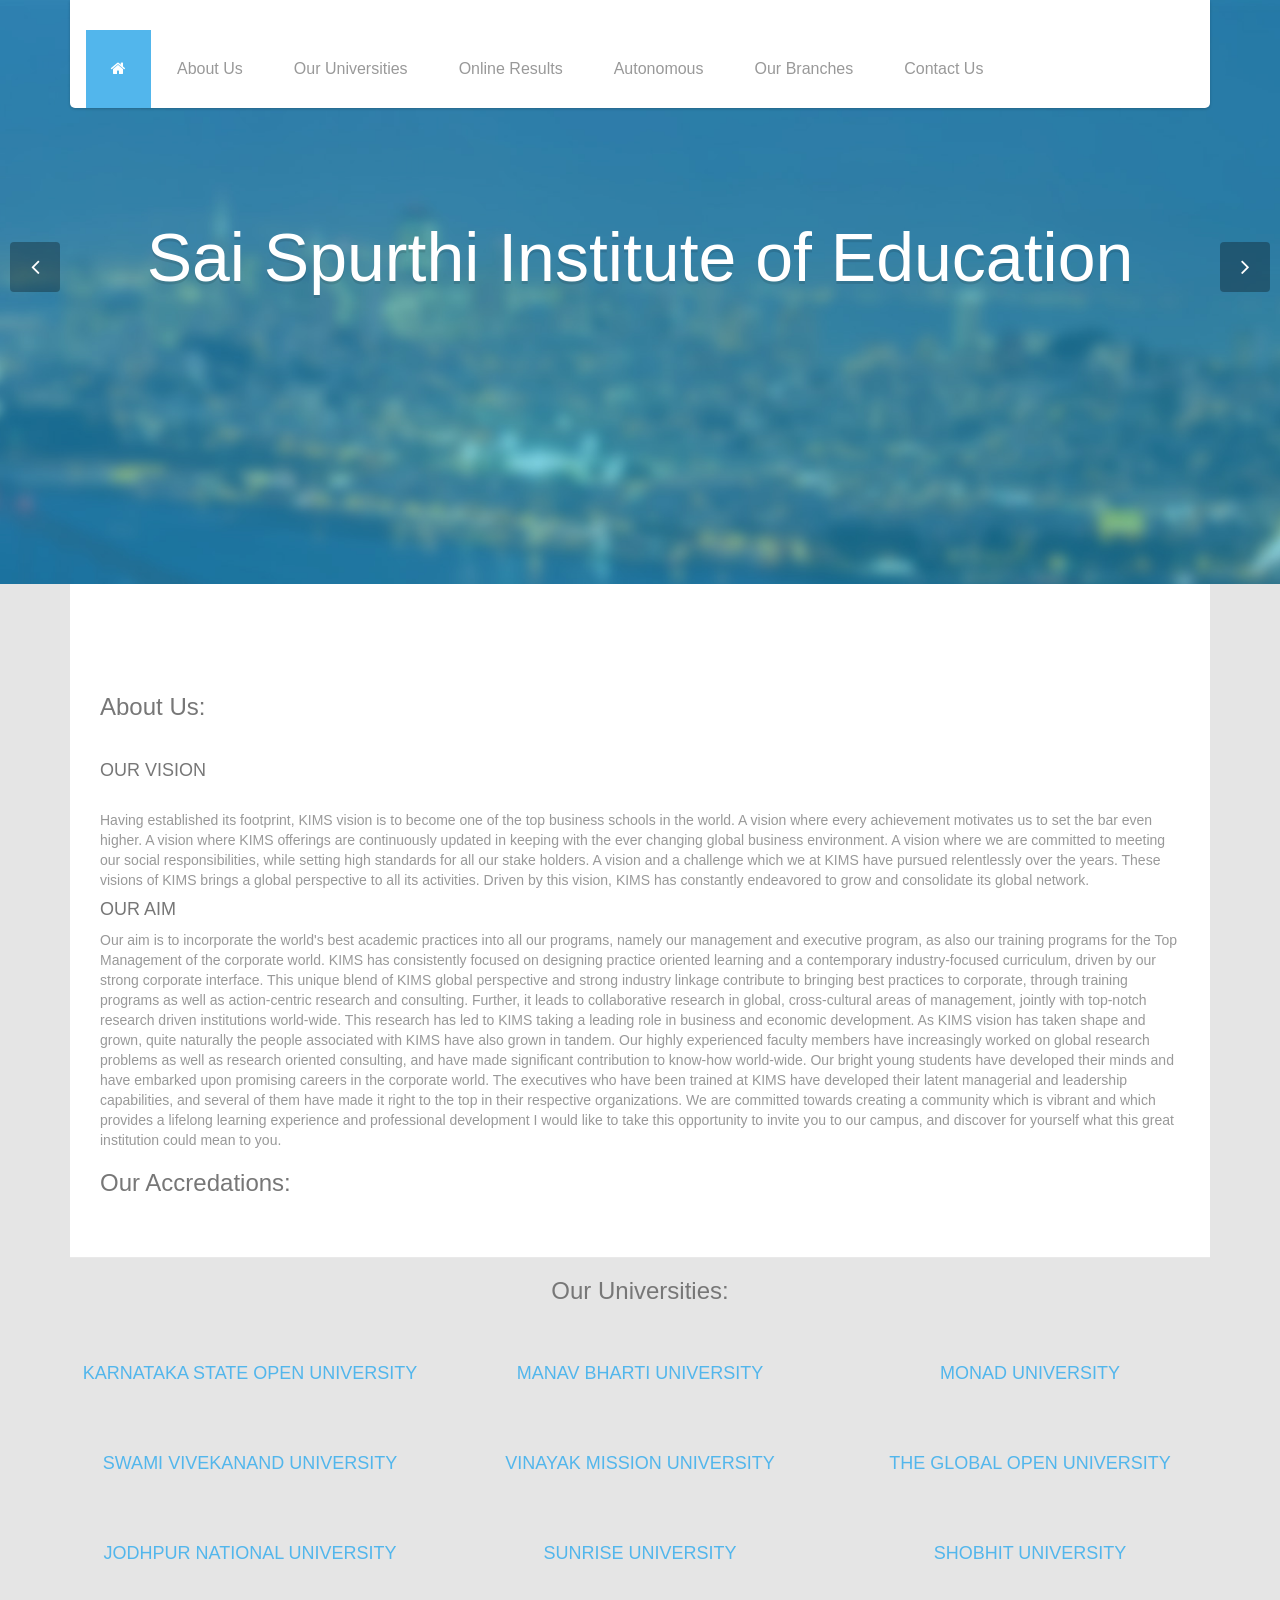
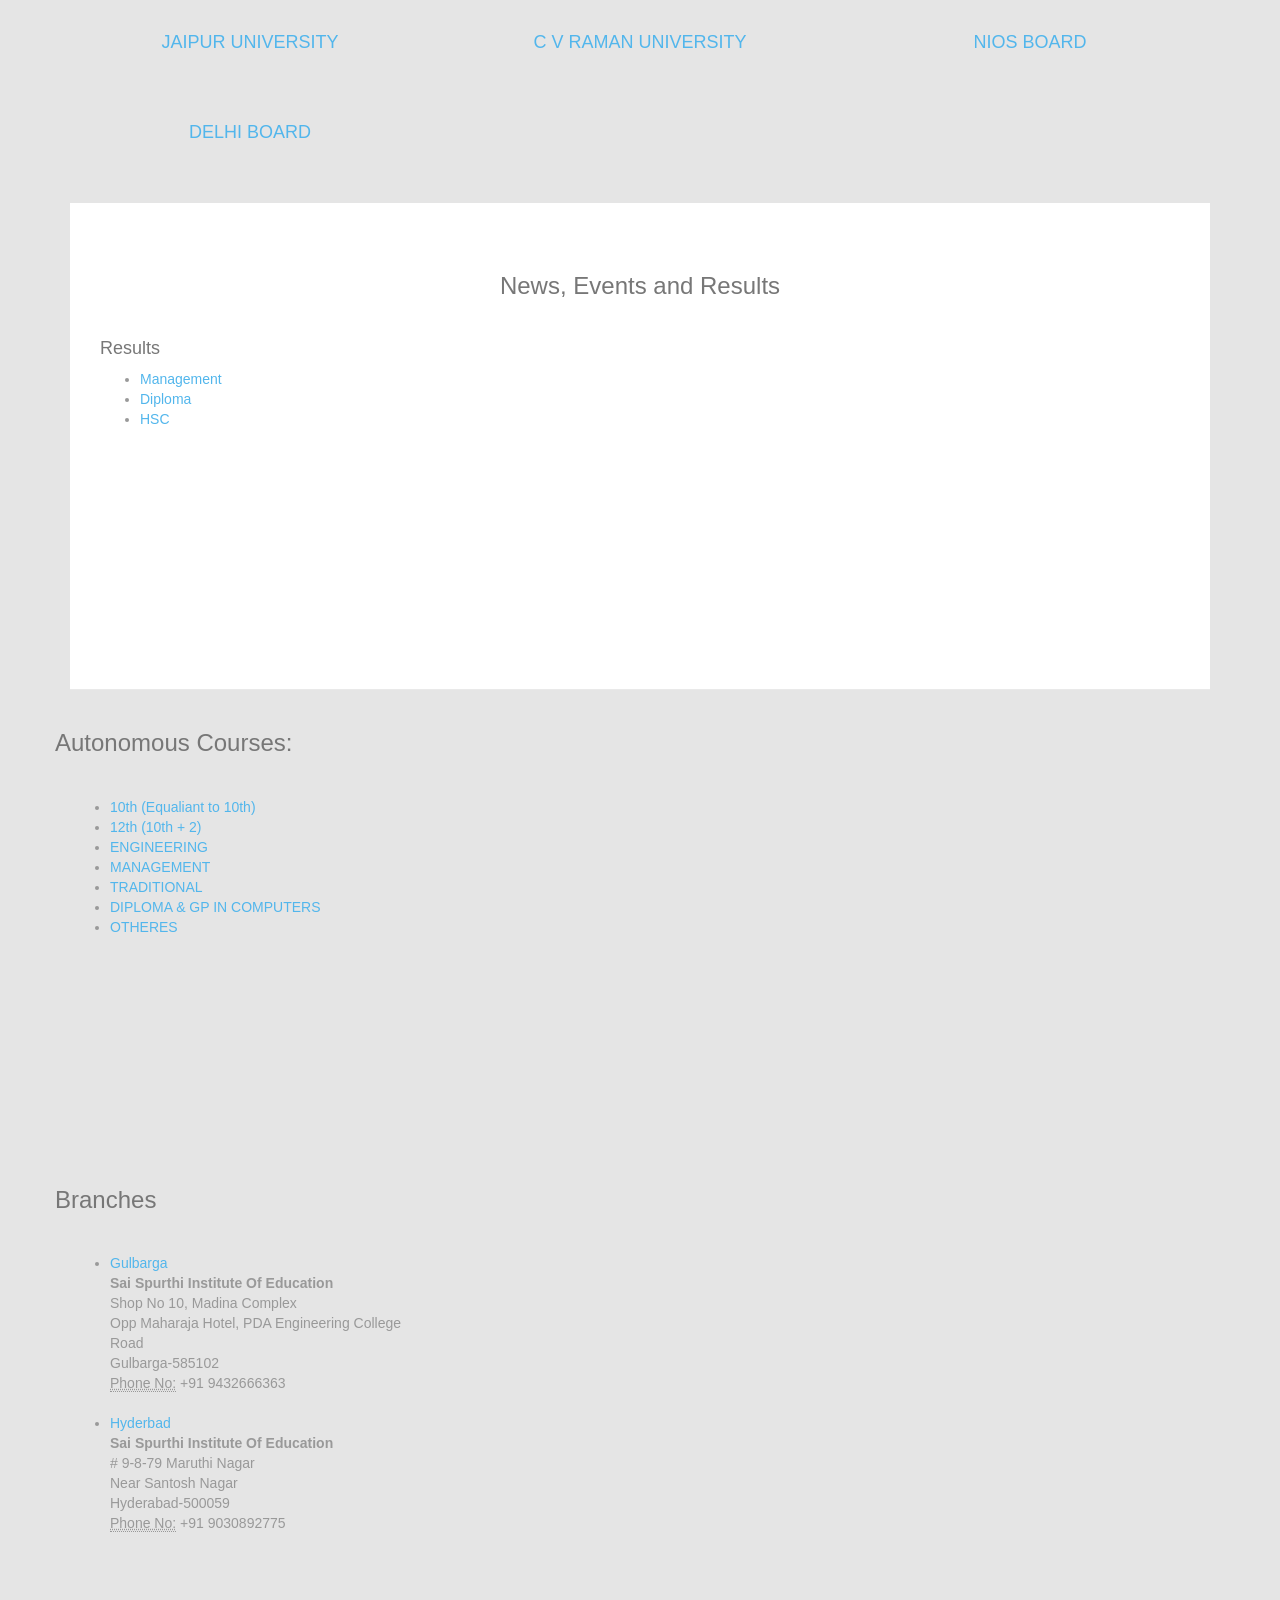
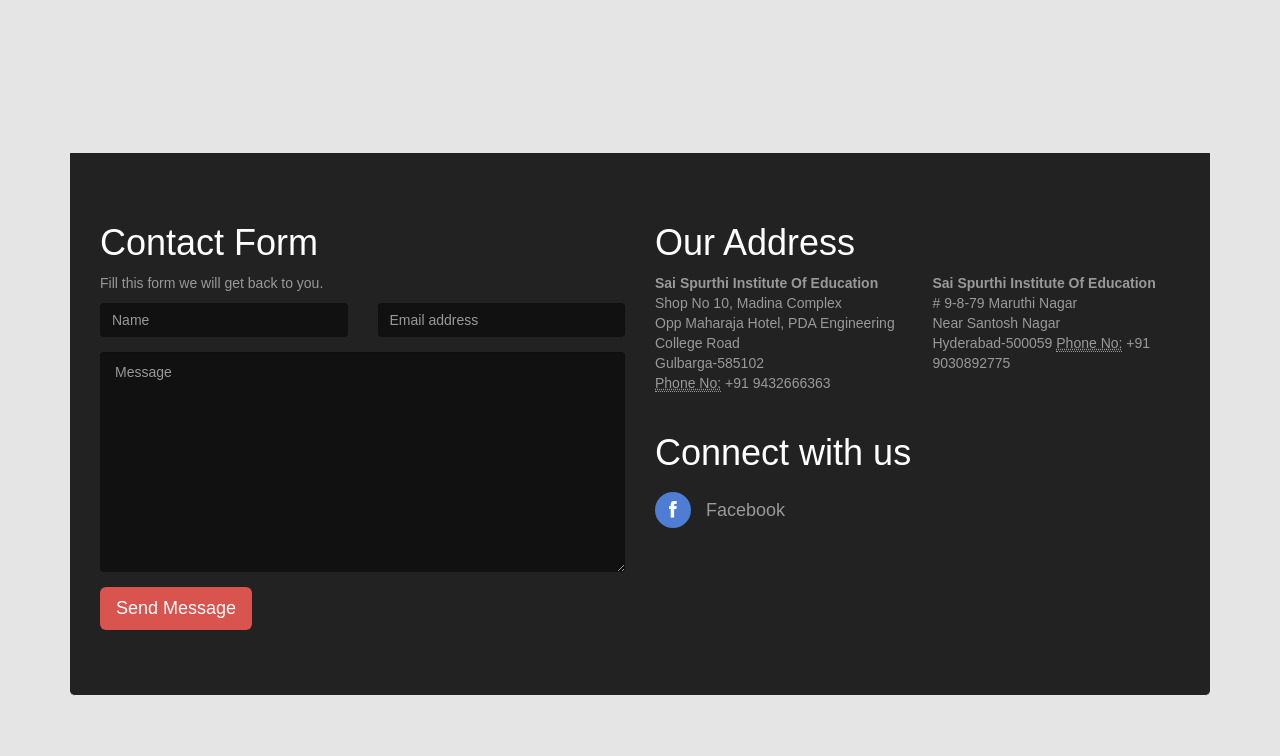
<file: index.html>
<!DOCTYPE html>
<html lang="en">
<head>
<meta charset="utf-8">
<meta name="viewport" content="width=device-width, initial-scale=1.0">
<meta name="description" content="">
<meta name="author" content="">
<title>Sai Spurthi | Institute of Education</title>
<link href="css/bootstrap.min.css" rel="stylesheet">
<link href="css/font-awesome.min.css" rel="stylesheet">
<link href="css/prettyPhoto.css" rel="stylesheet">
<link href="css/main.css" rel="stylesheet">
<!--[if lt IE 9]>
    <script src="js/html5shiv.js"></script>
    <script src="js/respond.min.js"></script>
    <![endif]-->
<!--<link rel="shortcut icon" href="images/ico/favicon.ico">-->
<link rel="apple-touch-icon-precomposed" sizes="144x144"
	href="images/ico/apple-touch-icon-144-precomposed.png">
<link rel="apple-touch-icon-precomposed" sizes="114x114"
	href="images/ico/apple-touch-icon-114-precomposed.png">
<link rel="apple-touch-icon-precomposed" sizes="72x72"
	href="images/ico/apple-touch-icon-72-precomposed.png">
<link rel="apple-touch-icon-precomposed"
	href="images/ico/apple-touch-icon-57-precomposed.png">
</head>
<!--/head-->

<body data-spy="scroll" data-target="#navbar" data-offset="0">
<header id="header" role="banner">
<div class="container">
<div id="navbar" class="navbar navbar-default">
<div class="navbar-header">
<button type="button" class="navbar-toggle" data-toggle="collapse"
	data-target=".navbar-collapse"><span class="sr-only">Toggle navigation</span>
<span class="icon-bar"></span> <span class="icon-bar"></span> <span
	class="icon-bar"></span></button>
<a class="navbar-brand" href="index.html"></a></div>
<div class="collapse navbar-collapse">

<ul class="nav navbar-nav">
	<li class="active"><a href="#main-slider"><i class="icon-home"></i></a></li>
	<li><a href="#about-us">About Us</a></li>
	<li><a href="#services">Our Universities</a></li>
	<li><a href="#news">Online Results</a></li>
	<!--<li><a href="#portfolio">Autonomous</a></li>-->
	<li><a href="#autonomous">Autonomous</a></li>
	<li><a href="#branches">Our Branches</a></li>
	<!--<li><a href="#certificates">Certificates</a></li>-->
	<li><a href="#contact">Contact Us</a></li>
</ul>
</div>
</div>
</div>
</header>
<!--/#header-->

<section id="main-slider" class="carousel">
<div class="carousel-inner">
<div class="item active">
<div class="container">
<div class="carousel-content">
<h1>Sai Spurthi Institute of Education</h1>
<p class="lead"><br>
</p>
<br>
</div>
</div>
</div>
<!--/.item-->
<div class="item">
<div class="container">
<div class="carousel-content">
<h1>Karnataka Institute of Management and Studies</h1>
</div>
</div>
</div>
<!--/.item--></div>

<p></p>

<p></p>

<p></p>

<p></p>

<p></p>



<!--/.carousel-inner-->
<a class="prev" href="#main-slider" data-slide="prev"><i
	class="icon-angle-left"></i></a>
<a class="next" href="#main-slider" data-slide="next"><i
	class="icon-angle-right"></i></a>
</section>
<!--/#main-slider-->


<section id="about-us">
<div class="container">
<div class="box">
<div class="left"><br>
<br>
<h3>About Us:</h3>

<br>
<h4>OUR VISION</h4>
<br>
Having established its footprint, KIMS vision is to become one of the
top business schools in the world. A vision where every achievement
motivates us to set the bar even higher. A vision where KIMS offerings
are continuously updated in keeping with the ever changing global
business environment. A vision where we are committed to meeting our
social responsibilities, while setting high standards for all our stake
holders. A vision and a challenge which we at KIMS have pursued
relentlessly over the years. These visions of KIMS brings a global
perspective to all its activities. Driven by this vision, KIMS has
constantly endeavored to grow and consolidate its global network. <br>
<h4>OUR AIM</h4>

Our aim is to incorporate the world's best academic practices into all
our programs, namely our management and executive program, as also our
training programs for the Top Management of the corporate world. KIMS
has consistently focused on designing practice oriented learning and a
contemporary industry-focused curriculum, driven by our strong corporate
interface. This unique blend of KIMS global perspective and strong
industry linkage contribute to bringing best practices to corporate,
through training programs as well as action-centric research and
consulting. Further, it leads to collaborative research in global,
cross-cultural areas of management, jointly with top-notch research
driven institutions world-wide. This research has led to KIMS taking a
leading role in business and economic development. As KIMS vision has
taken shape and grown, quite naturally the people associated with KIMS
have also grown in tandem. Our highly experienced faculty members have
increasingly worked on global research problems as well as research
oriented consulting, and have made significant contribution to know-how
world-wide. Our bright young students have developed their minds and
have embarked upon promising careers in the corporate world. The
executives who have been trained at KIMS have developed their latent
managerial and leadership capabilities, and several of them have made it
right to the top in their respective organizations. We are committed
towards creating a community which is vibrant and which provides a
lifelong learning experience and professional development I would like
to take this opportunity to invite you to our campus, and discover for
yourself what this great institution could mean to you. <br>


<h3>Our Accredations:</h3>

</div>


<!--/.carousel--></div>
<!--/.box--></div>
<!--/.container-->
</section>


<section id="services">
<div class="container"><!--<div class="box first">-->
<div class="row">
<p></p>
<div class="center">
<h3>Our Universities:</h3>
</div>
<div class="col-md-4 col-sm-6">
<div class="center"><!--<i class="icon-apple icon-md icon-color1"></i>
-->


<h4><a href='#'>KARNATAKA STATE OPEN UNIVERSITY</a></h4>
<!--<p>Details about Institute 1</p>--></div>
</div>
<!--/.col-md-4-->
<div class="col-md-4 col-sm-6">
<div class="center">
<h4><a href='#'>MANAV BHARTI UNIVERSITY</a></h4>
</div>
</div>
<!--/.col-md-4-->
<div class="col-md-4 col-sm-6">
<div class="center"><!--<i class="icon-windows icon-md icon-color3"></i>-->
<h4><a href='#'>MONAD UNIVERSITY</a></h4>
</div>
</div>
<!--/.col-md-4-->
<div class="col-md-4 col-sm-6">
<div class="center"><!--<i class="icon-html5 icon-md icon-color4"></i>-->
<h4><a href='#'>SWAMI VIVEKANAND UNIVERSITY</a></h4>
<!--</div>--></div>
</div>

<div class="col-md-4 col-sm-6">
<div class="center"><!--<i class="icon-html5 icon-md icon-color4"></i>-->
<h4><a href='#'>VINAYAK MISSION UNIVERSITY</a></h4>
</div>
</div>

<div class="col-md-4 col-sm-6">
<div class="center"><!--<i class="icon-html5 icon-md icon-color4"></i>-->
<h4><a href='#'>THE GLOBAL OPEN UNIVERSITY</a></h4>
</div>
</div>

<div class="col-md-4 col-sm-6">
<div class="center"><!--<i class="icon-html5 icon-md icon-color4"></i>-->
<h4><a href='#'>JODHPUR NATIONAL UNIVERSITY</a></h4>
</div>
</div>

<div class="col-md-4 col-sm-6">
<div class="center"><!--<i class="icon-html5 icon-md icon-color4"></i>-->
<h4><a href='#'>SUNRISE UNIVERSITY</a></h4>
</div>
</div>

<div class="col-md-4 col-sm-6">
<div class="center"><!--<i class="icon-html5 icon-md icon-color4"></i>-->
<h4><a href='#'>SHOBHIT UNIVERSITY</a></h4>
</div>
</div>

<div class="col-md-4 col-sm-6">
<div class="center"><!--<i class="icon-html5 icon-md icon-color4"></i>-->
<h4><a href='#'>JAIPUR UNIVERSITY</a></h4>
</div>
</div>

<div class="col-md-4 col-sm-6">
<div class="center"><!--<i class="icon-html5 icon-md icon-color4"></i>-->
<h4><a href='#'>C V RAMAN UNIVERSITY</a></h4>
</div>
</div>

<div class="col-md-4 col-sm-6">
<div class="center"><!--<i class="icon-html5 icon-md icon-color4"></i>-->
<h4><a href='#'>NIOS BOARD</a></h4>
</div>
</div>

<div class="col-md-4 col-sm-6">
<div class="center"><!--<i class="icon-html5 icon-md icon-color4"></i>-->
<h4><a href='#'>DELHI BOARD</a></h4>
</div>
</div>




<!--/.col-md-4--></div>
<!--/.row--></div>
<!--/.box-->
<!--/.container-->
</section>

<!--/#services-->
<!--

<Gallery Hidden For a while >

-->
<!--<section id="portfolio">
<div class="container">
<div class="box">
<div class="center gap">
<h2>Gallery</h2>
<p class="lead">Our Photo Gallery<br>
</p>
</div>
/.center
<ul class="portfolio-filter">
	<li><a class="btn btn-primary active" href="#" data-filter="*">All</a></li>
	<li><a class="btn btn-primary" href="#" data-filter=".bootstrap">Electronics</a></li>
	<li><a class="btn btn-primary" href="#" data-filter=".html">Management</a></li>
	<li><a class="btn btn-primary" href="#" data-filter=".wordpress">Others</a></li>
</ul>
/#portfolio-filter
<ul class="portfolio-items col-4">
	<li class="portfolio-item apps">
	<div class="item-inner">
	<div class="portfolio-image"><img
		src="images/portfolio/thumb/item1.jpg" alt="">
	<div class="overlay"><a class="preview btn btn-danger"
		title="Electronicd Function" href="images/portfolio/full/item1.jpg"><i
		class="icon-eye-open"></i></a></div>
	</div>
	<h5>Eclectronics Function</h5>
	</div>
	</li>
	/.portfolio-item
	<li class="portfolio-item joomla bootstrap">
	<div class="item-inner">
	<div class="portfolio-image"><img
		src="images/portfolio/thumb/item2.jpg" alt="">
	<div class="overlay"><a class="preview btn btn-danger"
		title="Electronincs Functions" href="images/portfolio/full/item2.jpg"><i
		class="icon-eye-open"></i></a></div>
	</div>
	<h5>Electronincs Functions</h5>
	</div>
	</li>
	/.portfolio-item
	<li class="portfolio-item bootstrap wordpress">
	<div class="item-inner">
	<div class="portfolio-image"><img
		src="images/portfolio/thumb/item3.jpg" alt="">
	<div class="overlay"><a class="preview btn btn-danger"
		title="Management Functions" href="images/portfolio/full/item3.jpg"><i
		class="icon-eye-open"></i></a></div>
	</div>
	<h5>Other Functions</h5>
	</div>
	</li>
	/.portfolio-item
	<li class="portfolio-item joomla wordpress apps">
	<div class="item-inner">
	<div class="portfolio-image"><img
		src="images/portfolio/thumb/item4.jpg" alt="">
	<div class="overlay"><a class="preview btn btn-danger"
		title="Management Function" href="images/portfolio/full/item4.jpg"><i
		class="icon-eye-open"></i></a></div>
	</div>
	<h5>Management Function</h5>
	</div>
	</li>
	/.portfolio-item
	<li class="portfolio-item joomla html">
	<div class="item-inner">
	<div class="portfolio-image"><img
		src="images/portfolio/thumb/item5.jpg" alt="">
	<div class="overlay"><a class="preview btn btn-danger"
		title="Other Functions" href="images/portfolio/full/item5.jpg"><i
		class="icon-eye-open"></i></a></div>
	</div>
	<h5>Management Function</h5>
	</div>
	</li>
	/.portfolio-item
	<li class="portfolio-item wordpress html">
	<div class="item-inner">
	<div class="portfolio-image"><img
		src="images/portfolio/thumb/item6.jpg" alt="">
	<div class="overlay"><a class="preview btn btn-danger"
		title="Other Functions" href="images/portfolio/full/item6.jpg"><i
		class="icon-eye-open"></i></a></div>
	</div>
	<h5>Other Functions</h5>
	</div>
	</li>
	/.portfolio-item
	<li class="portfolio-item joomla html">
	<div class="item-inner">
	<div class="portfolio-image"><img
		src="images/portfolio/thumb/item5.jpg" alt="">
	<div class="overlay"><a class="preview btn btn-danger"
		title="Other Functions" href="images/portfolio/full/item5.jpg"><i
		class="icon-eye-open"></i></a></div>
	</div>
	<h5>Other Functions</h5>
	</div>
	</li>
	/.portfolio-item
	<li class="portfolio-item wordpress html">
	<div class="item-inner">
	<div class="portfolio-image"><img
		src="images/portfolio/thumb/item6.jpg" alt="">
	<div class="overlay"><a class="preview btn btn-danger"
		title="Other Functions" href="images/portfolio/full/item6.jpg"><i
		class="icon-eye-open"></i></a></div>
	</div>
	<h5>Other Functions</h5>
	</div>
	</li>
	/.portfolio-item
</ul>
</div>
/.box</div>
/.container
</section>
-->
<!--/#portfolio-->

<section id="news">
<div class="container">
<div class="box">
<div class="center">
<h3>News, Events and Results</h3>

</div>
<!--/.center--> <br>
<!--<div class="big-gap"></div>-->
<div id="pricing-table" class="row"><!--<div class="col-sm-4">
<ul class="plan">
	<li class="plan-name">News</li>
	<li>Admissions Open</li>
	<li>Results announced for</li>
	<li><a href="#">Award won for </a></li>
</ul>
</div>--> <!--/.col-sm-4--> <!--<div class="col-sm-4">
<ul class="plan featured">
	<li class="plan-name">Events</li>
	<li><a href="#">Collge Day</a></li>
	<li>Send Off</li>
	<li>Welcome Freshers</li>
</ul>
</div>--> <!--/.col-sm-4-->
<div class="col-sm-4">
<div class="plan-name">
<h4>Results</h4>
</div>
<ul class="plan">
	<li><a href="#">Management</a></li>
	<li><a href="diplomaresults.php">Diploma</a></li>
	<li><a href="hscresults.php">HSC</a></li>
</ul>
<br>
<br>
<br>
<br>
<br>
<br>
<br>
<br>
<br>
<br>
</div>
<!--/.col-sm-4--></div>
</div>
</div>
</section>


<!--/#pricing-->

<section id="autonomous">
<div class="container">
<div class="row">
<div class="left"><br>

<h3>Autonomous Courses:</h3>
<br>

<div class="col-sm-4">
<div class="plan-name">
<h4></h4>
</div>
<ul class="plan">
	<li><a href="#">10th (Equaliant to 10th)</a></li>
	<li><a href="#"> 12th (10th + 2)</a></li>
	<li><a href="#">ENGINEERING</a></li>
	<li><a href="#">MANAGEMENT</a></li>
	<li><a href="#">TRADITIONAL</a></li>
	<li><a href="#">DIPLOMA & GP IN COMPUTERS</a></li>
	<li><a href="#">OTHERES</a></li>

</ul>
<br>
<br>
<br>
<br>
<br>
<br>
<br>
<br>
<br>
<br>
</div>
<!--/.col-sm-4--></div>
</div>





</div>


<!--/.carousel-->
</div>
<!--/.box-->
</div>
<!--/.container-->
</section>



<section id="branches">
<div class="container">
<div class="row">
<div class="left"><br>

<h3>Branches</h3>
<br>

<div class="col-sm-4">
<div class="plan-name">
<h4></h4>
</div>
<ul class="plan">
	<li><a> Gulbarga</a></li>
	<!--	<div class="col-md-6">-->
	<address><strong>Sai Spurthi Institute Of Education</strong><br>
	Shop No 10, Madina Complex<br>
	Opp Maharaja Hotel, PDA Engineering College Road<br>
	Gulbarga-585102<br>
	<abbr title="Phone">Phone No:</abbr> +91 9432666363</address>
	<!--	</div>-->

	<li><a> Hyderbad</a></li>
	<!--	<div class="col-md-6">-->
	<address><strong>Sai Spurthi Institute Of Education</strong><br>
	# 9-8-79 Maruthi Nagar <br>
	Near Santosh Nagar <br>
	Hyderabad-500059 <br>
	<abbr title="Phone">Phone No:</abbr> +91 9030892775</address>
	<!--	</div>-->

</ul>
<br>
<br>
<br>
<br>
<br>
<br>
<br>
<br>
<br>
<br>
</div>
<!--/.col-sm-4--></div>
</div>





</div>


<!--/.carousel-->
</div>
<!--/.box-->
</div>
<!--/.container-->
</section>


<!--<section id="certificates">
<div class="container">
<div class="box">
<div class="left"><br>
<br>
<h3>Certificates</h3>
<br>

</div>


/.carousel</div>
/.box</div>
/.container
</section>


-->
<!--/#about-us-->

<section id="contact">
<div class="container">
<div class="box last">
<div class="row">
<div class="col-sm-6">
<h1>Contact Form</h1>
<p>Fill this form we will get back to you.</p>
<div class="status alert alert-success" style="display: none"></div>
<form id="main-contact-form" class="contact-form" name="contact-form"
	method="post" action="sendemail.php" role="form">
<div class="row">
<div class="col-sm-6">
<div class="form-group"><input type="text" class="form-control"
	required="required" placeholder="Name"></div>
</div>
<div class="col-sm-6">
<div class="form-group"><input type="text" class="form-control"
	required="required" placeholder="Email address"></div>
</div>
</div>
<div class="row">
<div class="col-sm-12">
<div class="form-group"><textarea name="message" id="message"
	required="required" class="form-control" rows="8" placeholder="Message"></textarea>
</div>
<div class="form-group">
<button type="submit" class="btn btn-danger btn-lg">Send Message</button>
</div>
</div>
</div>
</form>
</div>
<!--/.col-sm-6-->
<div class="col-sm-6">
<h1>Our Address</h1>
<div class="row">
<div class="col-md-6">
<address><strong>Sai Spurthi Institute Of Education</strong><br>
Shop No 10, Madina Complex<br>
Opp Maharaja Hotel, PDA Engineering College Road<br>
Gulbarga-585102<br>
<abbr title="Phone">Phone No:</abbr> +91 9432666363</address>
</div>

<div class="col-md-6">
<address><strong>Sai Spurthi Institute Of Education</strong><br>
# 9-8-79 Maruthi Nagar <br>
Near Santosh Nagar <br>
Hyderabad-500059 <abbr title="Phone">Phone No:</abbr> +91 9030892775</address>
</div>
<!--<div class="col-md-6">
<address><strong>Karnataka Institute </strong><br>
Address Line 1<br>
dress Line 2<br>
<abbr title="Phone">P:</abbr> 999999</address>
</div>
--></div>
<h1>Connect with us</h1>
<div class="row">
<div class="col-md-6">
<ul class="social">
	<li><a href="#"><i class="icon-facebook icon-social"></i> Facebook</a></li>
</ul>
</div>
</div>
</div>
<!--/.col-sm-6--></div>
<!--/.row--></div>
<!--/.box--></div>
<!--/.container-->
</section>
<!--/#contact-->

<footer id="footer">
<div class="container">
<div class="row"></div>
</footer> <!--/#footer--> <script src="js/jquery.js"></script> <script
	src="js/bootstrap.min.js"></script> <script
	src="js/jquery.isotope.min.js"></script> <script
	src="js/jquery.prettyPhoto.js"></script> <script src="js/main.js"></script>

</body>
</html>
</file>
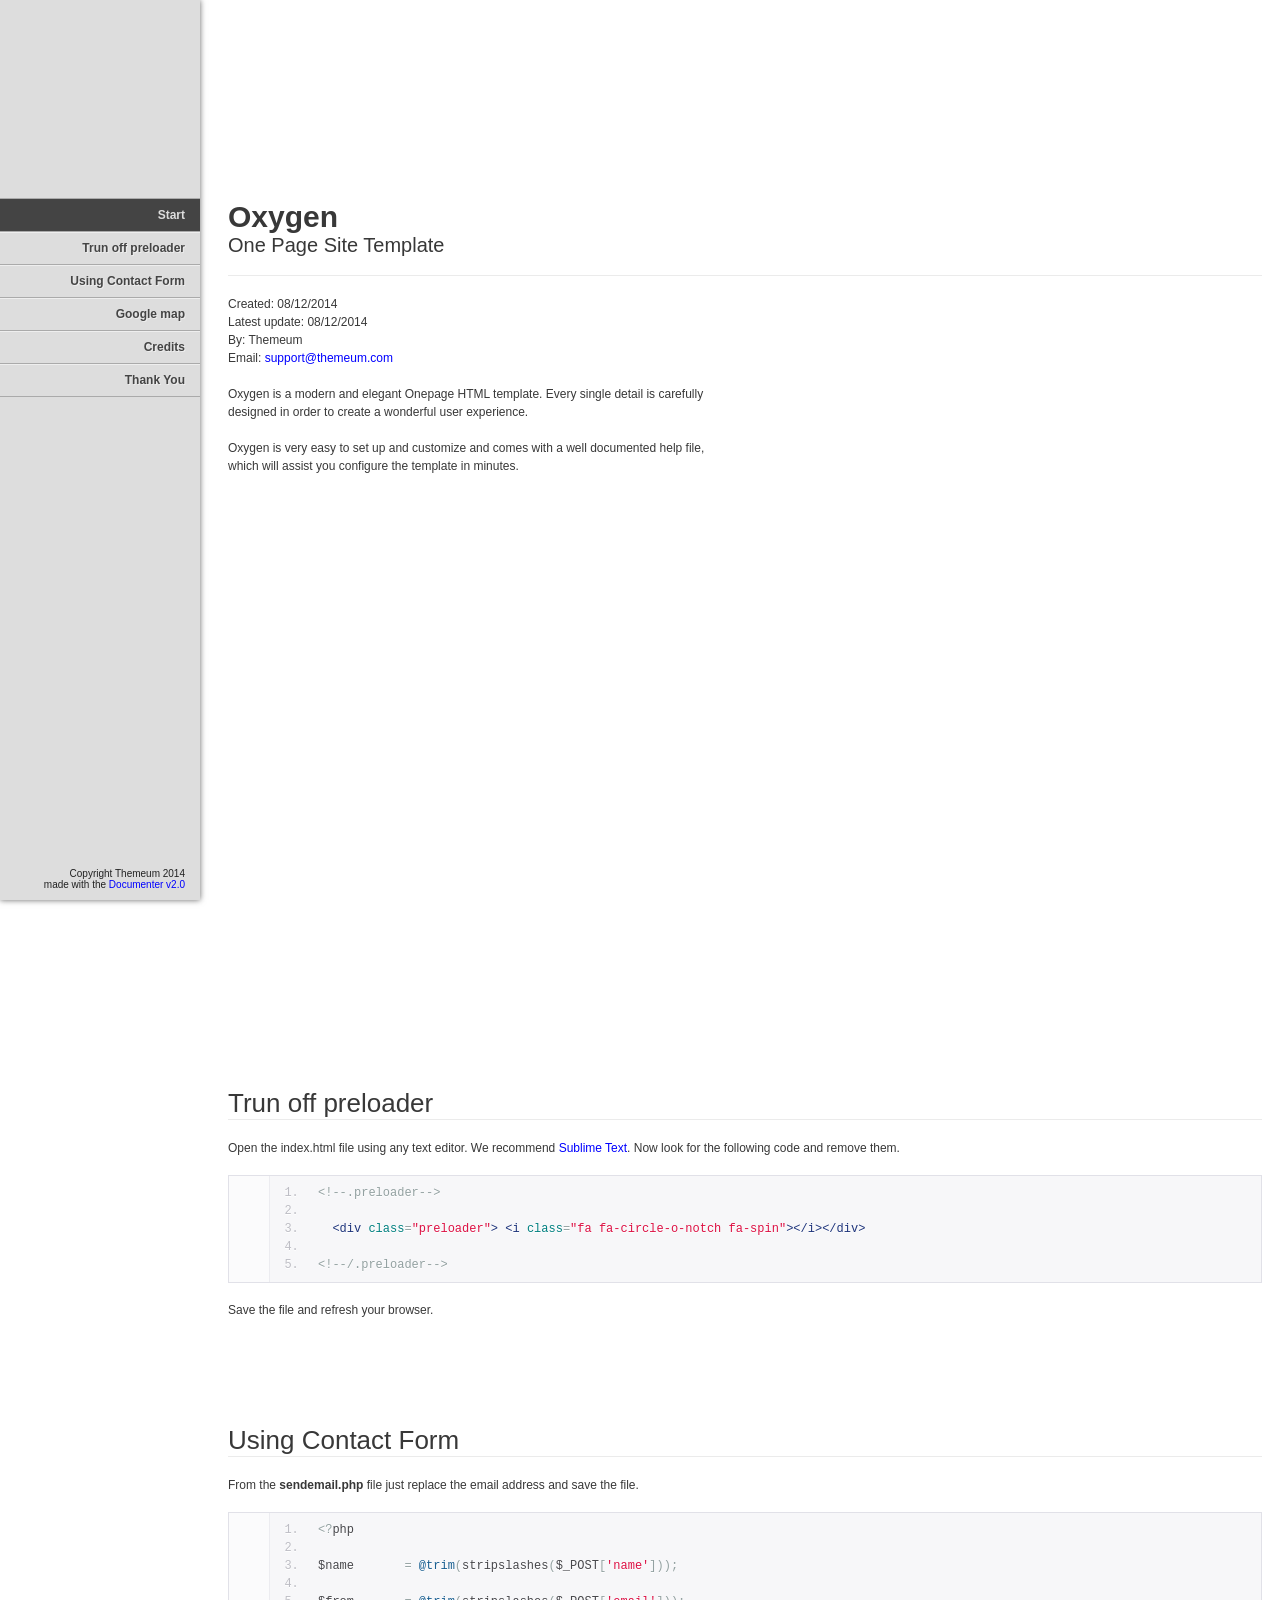
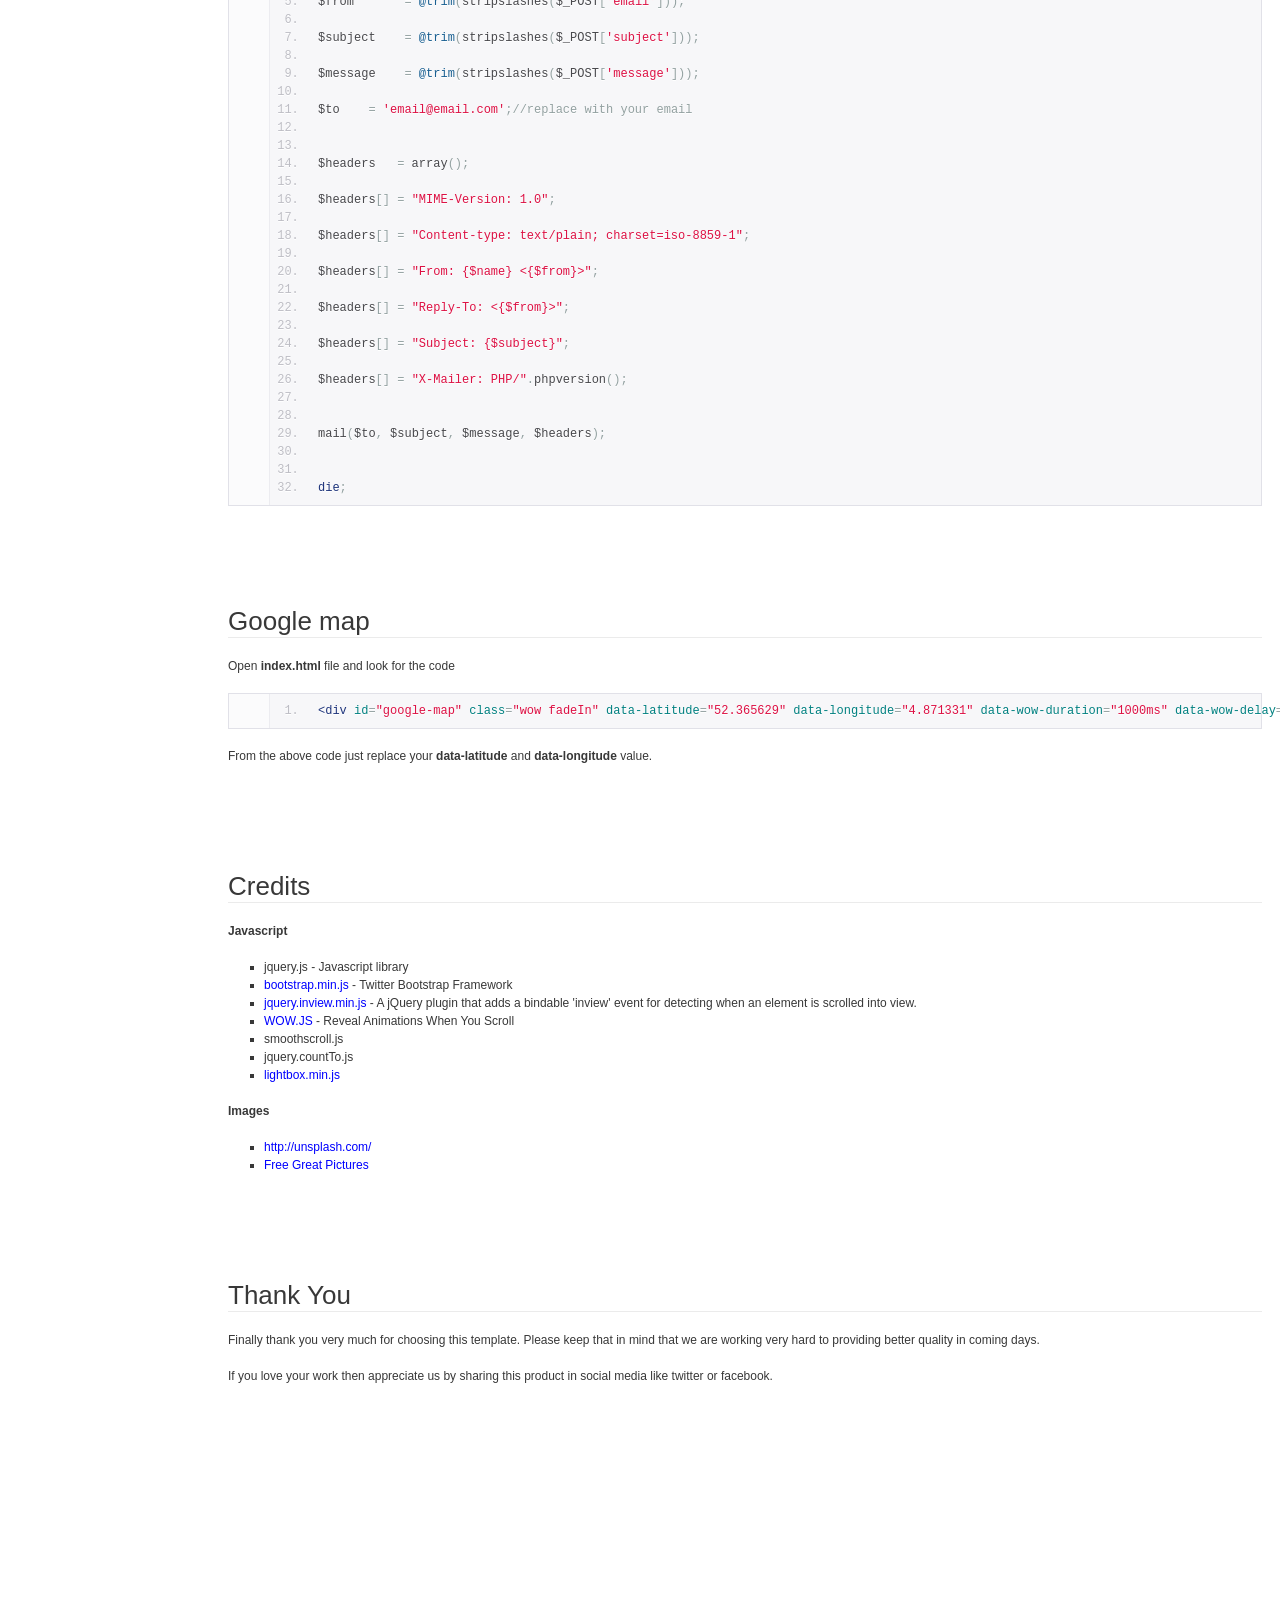
<file: documentation/index.html>
<!doctype html>  
<!--[if IE 6 ]><html lang="en-us" class="ie6"> <![endif]-->
<!--[if IE 7 ]><html lang="en-us" class="ie7"> <![endif]-->
<!--[if IE 8 ]><html lang="en-us" class="ie8"> <![endif]-->
<!--[if (gt IE 7)|!(IE)]><!-->
<html lang="en-us"><!--<![endif]-->
<head>
	<meta charset="utf-8">
	
	<title>Oxygen - One Page Site Template</title>
	
	<meta name="description" content="Oxygen is a modern and elegant Onepage HTML template. Every single detail is carefully designed in order to create a wonderful user experience. Oxygen is very easy to set up and customize and comes with a well documented help file, which will assist you configure the template in minutes.">
	<meta name="author" content="Themeum">
	<meta name="copyright" content="Themeum">
	<meta name="generator" content="Documenter v2.0 http://rxa.li/documenter">
	<meta name="date" content="2014-08-12T00:00:00+02:00">
	
	<link rel="stylesheet" href="assets/css/documenter_style.css" media="all">
	<link rel="stylesheet" href="assets/js/google-code-prettify/prettify.css" media="screen">
	<script src="assets/js/google-code-prettify/prettify.js"></script>

	
	
	<script src="assets/js/jquery.js"></script>
	
	<script src="assets/js/jquery.scrollTo.js"></script>
	<script src="assets/js/jquery.easing.js"></script>
	
	<script>document.createElement('section');var duration='500',easing='swing';</script>
	<script src="assets/js/script.js"></script>
	
	<style>
		html{background-color:#FFFFFF;color:#383838;}
		::-moz-selection{background:#444444;color:#DDDDDD;}
		::selection{background:#444444;color:#DDDDDD;}
		#documenter_sidebar #documenter_logo{background-image:url();}
		a{color:#0000FF;}
		.btn {
			border-radius:3px;
		}
		.btn-primary {
			  background-image: -moz-linear-gradient(top, #0088CC, #0044CC);
			  background-image: -ms-linear-gradient(top, #0088CC, #0044CC);
			  background-image: -webkit-gradient(linear, 0 0, 0 0088CC%, from(#DDDDDD), to(#0044CC));
			  background-image: -webkit-linear-gradient(top, #0088CC, #0044CC);
			  background-image: -o-linear-gradient(top, #0088CC, #0044CC);
			  background-image: linear-gradient(top, #0088CC, #0044CC);
			  filter: progid:DXImageTransform.Microsoft.gradient(startColorstr='#0088CC', endColorstr='#0044CC', GradientType=0);
			  border-color: #0044CC #0044CC #bfbfbf;
			  color:#FFFFFF;
		}
		.btn-primary:hover,
		.btn-primary:active,
		.btn-primary.active,
		.btn-primary.disabled,
		.btn-primary[disabled] {
		  border-color: #0088CC #0088CC #bfbfbf;
		  background-color: #0044CC;
		}
		hr{border-top:1px solid #EBEBEB;border-bottom:1px solid #FFFFFF;}
		#documenter_sidebar, #documenter_sidebar ul a{background-color:#DDDDDD;color:#222222;}
		#documenter_sidebar ul a{-webkit-text-shadow:1px 1px 0px #EEEEEE;-moz-text-shadow:1px 1px 0px #EEEEEE;text-shadow:1px 1px 0px #EEEEEE;}
		#documenter_sidebar ul{border-top:1px solid #AAAAAA;}
		#documenter_sidebar ul a{border-top:1px solid #EEEEEE;border-bottom:1px solid #AAAAAA;color:#444444;}
		#documenter_sidebar ul a:hover{background:#444444;color:#DDDDDD;border-top:1px solid #444444;}
		#documenter_sidebar ul a.current{background:#444444;color:#DDDDDD;border-top:1px solid #444444;}
		#documenter_copyright{display:block !important;visibility:visible !important;}
	</style>
	
</head>
<body class="documenter-project-oxygen">
	<div id="documenter_sidebar">
		<a href="#documenter_cover" id="documenter_logo"></a>
		<ul id="documenter_nav">
			<li><a class="current" href="#documenter_cover">Start</a></li>
				
			<li><a href="#trun_off_preloader" title="Trun off preloader">Trun off preloader</a></li>
			<li><a href="#using_contact_form" title="Using Contact Form">Using Contact Form</a></li>
			<li><a href="#google_map" title="Google map">Google map</a></li>
			<li><a href="#credits" title="Credits">Credits</a></li>
			<li><a href="#thank_you" title="Thank You">Thank You</a></li>

		</ul>
		<div id="documenter_copyright">Copyright Themeum 2014<br>
		made with the <a href="http://rxa.li/documenter">Documenter v2.0</a> 
		</div>
	</div>
	<div id="documenter_content">
	<section id="documenter_cover">
	<h1>Oxygen</h1>
	<h2>One Page Site Template</h2>
	<div id="documenter_buttons">
		
	</div>
	<hr>
	<ul>
	<li>Created: 08/12/2014</li>
	<li>Latest update: 08/12/2014</li>
	<li>By: Themeum</li>
	<li><a href=""></a></li>
	<li>Email: <a href="mailto:&#115;&#117;&#112;&#112;&#111;&#114;&#116;&#64;&#116;&#104;&#101;&#109;&#101;&#117;&#109;&#46;&#99;&#111;&#109;">&#115;&#117;&#112;&#112;&#111;&#114;&#116;&#64;&#116;&#104;&#101;&#109;&#101;&#117;&#109;&#46;&#99;&#111;&#109;</a></li>
	</ul>
	<p>Oxygen is a modern and elegant Onepage HTML template. Every single detail is carefully designed in order to create a wonderful user experience.</p>
	<p>Oxygen is very easy to set up and customize and comes with a well documented help file, which will assist you configure the template in minutes.</p>
	</section>
	
	<section id="trun_off_preloader">
	<div class="page-header"><h3>Trun off preloader</h3><hr class="notop"></div>
<p>
	Open the index.html file using any text editor. We recommend <a href="http://www.sublimetext.com/">Sublime Text</a>. Now look for the following code and remove them.</p>
<pre class="prettyprint lang-html linenums">
&lt;!--.preloader--&gt;

  &lt;div class=&quot;preloader&quot;&gt; &lt;i class=&quot;fa fa-circle-o-notch fa-spin&quot;&gt;&lt;/i&gt;&lt;/div&gt;

&lt;!--/.preloader--&gt;</pre>
<p>
	Save the file and refresh your browser.</p>
</section>
<section id="using_contact_form">
	<div class="page-header"><h3>Using Contact Form</h3><hr class="notop"></div>
<p>
	From the <strong>sendemail.php</strong> file just replace the email address and save the file.</p>
<pre class="prettyprint lang-php linenums">
&lt;?php

$name       = @trim(stripslashes($_POST[&#39;name&#39;])); 

$from       = @trim(stripslashes($_POST[&#39;email&#39;])); 

$subject    = @trim(stripslashes($_POST[&#39;subject&#39;])); 

$message    = @trim(stripslashes($_POST[&#39;message&#39;])); 

$to   <span class="Apple-tab-span" style="white-space:pre"> </span>= &#39;&#101;&#109;&#97;&#105;&#108;&#64;&#101;&#109;&#97;&#105;&#108;&#46;&#99;&#111;&#109;&#39;;//replace with your email


$headers   = array();

$headers[] = &quot;MIME-Version: 1.0&quot;;

$headers[] = &quot;Content-type: text/plain; charset=iso-8859-1&quot;;

$headers[] = &quot;From: {$name} &lt;{$from}&gt;&quot;;

$headers[] = &quot;Reply-To: &lt;{$from}&gt;&quot;;

$headers[] = &quot;Subject: {$subject}&quot;;

$headers[] = &quot;X-Mailer: PHP/&quot;.phpversion();


mail($to, $subject, $message, $headers);


die;</pre>
</section>
<section id="google_map">
	<div class="page-header"><h3>Google map</h3><hr class="notop"></div>
<p>
	Open <strong>index.html</strong> file and look for the code&nbsp;</p>
<pre class="prettyprint lang-html linenums">
&lt;div id=&quot;google-map&quot; class=&quot;wow fadeIn&quot; data-latitude=&quot;52.365629&quot; data-longitude=&quot;4.871331&quot; data-wow-duration=&quot;1000ms&quot; data-wow-delay=&quot;400ms&quot;&gt;&lt;/div&gt;</pre>
<p>
	From the above code just replace your <strong>data-latitude</strong> and <strong>data-longitude</strong> value.</p>
</section>
<section id="credits">
	<div class="page-header"><h3>Credits</h3><hr class="notop"></div>
<p>
	<strong>Javascript</strong></p>
<ul>
	<li>
		jquery.js - Javascript library</li>
	<li>
		<a href="http://getbootstrap.com/">bootstrap.min.js</a> - Twitter Bootstrap Framework</li>
	<li>
		<a href="https://github.com/protonet/jquery.inview">jquery.inview.min.js</a> -&nbsp;A jQuery plugin that adds a bindable &#39;inview&#39; event for detecting when an element is scrolled into view.</li>
	<li>
		<a href="http://mynameismatthieu.com/WOW/">WOW.JS </a>-&nbsp;Reveal Animations When You Scroll</li>
	<li>
		smoothscroll.js</li>
	<li>
		jquery.countTo.js</li>
	<li>
		<a href="http://lokeshdhakar.com/projects/lightbox2/">lightbox.min.js</a></li>
</ul>
<p>
	<strong>Images</strong></p>
<ul>
	<li>
		<a href="http://unsplash.com/">http://unsplash.com/</a></li>
	<li>
		<a href="http://www.freegreatpicture.com/">Free Great Pictures</a></li>
</ul>
</section>
<section id="thank_you">
	<div class="page-header"><h3>Thank You</h3><hr class="notop"></div>
<p>
	Finally thank you very much for choosing this template. Please keep that in mind that we are working very hard to providing better quality in coming days.</p>
<p>
	If you love your work then appreciate us by sharing this product in social media like twitter or facebook.</p>
</section>

	</div>
</body>
</html>
</file>
<file: css/prettyPhoto.css>
div.pp_default .pp_top,div.pp_default .pp_top .pp_middle,div.pp_default .pp_top .pp_left,div.pp_default .pp_top .pp_right,div.pp_default .pp_bottom,div.pp_default .pp_bottom .pp_left,div.pp_default .pp_bottom .pp_middle,div.pp_default .pp_bottom .pp_right
	{
	height: 13px
}

div.pp_default .pp_top .pp_left {
	background: url(../images/prettyPhoto/default/sprite.png) -78px -93px
		no-repeat
}

div.pp_default .pp_top .pp_middle {
	background: url(../images/prettyPhoto/default/sprite_x.png) top left
		repeat-x
}

div.pp_default .pp_top .pp_right {
	background: url(../images/prettyPhoto/default/sprite.png) -112px -93px
		no-repeat
}

div.pp_default .pp_content .ppt {
	color: #f8f8f8
}

div.pp_default .pp_content_container .pp_left {
	background: url(../images/prettyPhoto/default/sprite_y.png) -7px 0
		repeat-y;
	padding-left: 13px
}

div.pp_default .pp_content_container .pp_right {
	background: url(../images/prettyPhoto/default/sprite_y.png) top right
		repeat-y;
	padding-right: 13px
}

div.pp_default .pp_next:hover {
	background: url(../images/prettyPhoto/default/sprite_next.png) center
		right no-repeat;
	cursor: pointer
}

div.pp_default .pp_previous:hover {
	background: url(../images/prettyPhoto/default/sprite_prev.png) center
		left no-repeat;
	cursor: pointer
}

div.pp_default .pp_expand {
	background: url(../images/prettyPhoto/default/sprite.png) 0 -29px
		no-repeat;
	cursor: pointer;
	width: 28px;
	height: 28px
}

div.pp_default .pp_expand:hover {
	background: url(../images/prettyPhoto/default/sprite.png) 0 -56px
		no-repeat;
	cursor: pointer
}

div.pp_default .pp_contract {
	background: url(../images/prettyPhoto/default/sprite.png) 0 -84px
		no-repeat;
	cursor: pointer;
	width: 28px;
	height: 28px
}

div.pp_default .pp_contract:hover {
	background: url(../images/prettyPhoto/default/sprite.png) 0 -113px
		no-repeat;
	cursor: pointer
}

div.pp_default .pp_close {
	width: 30px;
	height: 30px;
	background: url(../images/prettyPhoto/default/sprite.png) 2px 1px
		no-repeat;
	cursor: pointer
}

div.pp_default .pp_gallery ul li a {
	background: url(../images/prettyPhoto/default/default_thumb.png) center
		center #f8f8f8;
	border: 1px solid #aaa
}

div.pp_default .pp_social {
	margin-top: 7px
}

div.pp_default .pp_gallery a.pp_arrow_previous,div.pp_default .pp_gallery a.pp_arrow_next
	{
	position: static;
	left: auto
}

div.pp_default .pp_nav .pp_play,div.pp_default .pp_nav .pp_pause {
	background: url(../images/prettyPhoto/default/sprite.png) -51px 1px
		no-repeat;
	height: 30px;
	width: 30px
}

div.pp_default .pp_nav .pp_pause {
	background-position: -51px -29px
}

div.pp_default a.pp_arrow_previous,div.pp_default a.pp_arrow_next {
	background: url(../images/prettyPhoto/default/sprite.png) -31px -3px
		no-repeat;
	height: 20px;
	width: 20px;
	margin: 4px 0 0
}

div.pp_default a.pp_arrow_next {
	left: 52px;
	background-position: -82px -3px
}

div.pp_default .pp_content_container .pp_details {
	margin-top: 5px
}

div.pp_default .pp_nav {
	clear: none;
	height: 30px;
	width: 110px;
	position: relative
}

div.pp_default .pp_nav .currentTextHolder {
	font-family: Georgia;
	font-style: italic;
	color: #999;
	font-size: 11px;
	left: 75px;
	line-height: 25px;
	position: absolute;
	top: 2px;
	margin: 0;
	padding: 0 0 0 10px
}

div.pp_default .pp_close:hover,div.pp_default .pp_nav .pp_play:hover,div.pp_default .pp_nav .pp_pause:hover,div.pp_default .pp_arrow_next:hover,div.pp_default .pp_arrow_previous:hover
	{
	opacity: 0.7
}

div.pp_default .pp_description {
	font-size: 11px;
	font-weight: 700;
	line-height: 14px;
	margin: 5px 50px 5px 0
}

div.pp_default .pp_bottom .pp_left {
	background: url(../images/prettyPhoto/default/sprite.png) -78px -127px
		no-repeat
}

div.pp_default .pp_bottom .pp_middle {
	background: url(../images/prettyPhoto/default/sprite_x.png) bottom left
		repeat-x
}

div.pp_default .pp_bottom .pp_right {
	background: url(../images/prettyPhoto/default/sprite.png) -112px -127px
		no-repeat
}

div.pp_default .pp_loaderIcon {
	background: url(../images/prettyPhoto/default/loader.gif) center center
		no-repeat
}

div.light_rounded .pp_top .pp_left {
	background: url(../images/prettyPhoto/light_rounded/sprite.png) -88px
		-53px no-repeat
}

div.light_rounded .pp_top .pp_right {
	background: url(../images/prettyPhoto/light_rounded/sprite.png) -110px
		-53px no-repeat
}

div.light_rounded .pp_next:hover {
	background: url(../images/prettyPhoto/light_rounded/btnNext.png) center
		right no-repeat;
	cursor: pointer
}

div.light_rounded .pp_previous:hover {
	background: url(../images/prettyPhoto/light_rounded/btnPrevious.png)
		center left no-repeat;
	cursor: pointer
}

div.light_rounded .pp_expand {
	background: url(../images/prettyPhoto/light_rounded/sprite.png) -31px
		-26px no-repeat;
	cursor: pointer
}

div.light_rounded .pp_expand:hover {
	background: url(../images/prettyPhoto/light_rounded/sprite.png) -31px
		-47px no-repeat;
	cursor: pointer
}

div.light_rounded .pp_contract {
	background: url(../images/prettyPhoto/light_rounded/sprite.png) 0 -26px
		no-repeat;
	cursor: pointer
}

div.light_rounded .pp_contract:hover {
	background: url(../images/prettyPhoto/light_rounded/sprite.png) 0 -47px
		no-repeat;
	cursor: pointer
}

div.light_rounded .pp_close {
	width: 75px;
	height: 22px;
	background: url(../images/prettyPhoto/light_rounded/sprite.png) -1px
		-1px no-repeat;
	cursor: pointer
}

div.light_rounded .pp_nav .pp_play {
	background: url(../images/prettyPhoto/light_rounded/sprite.png) -1px
		-100px no-repeat;
	height: 15px;
	width: 14px
}

div.light_rounded .pp_nav .pp_pause {
	background: url(../images/prettyPhoto/light_rounded/sprite.png) -24px
		-100px no-repeat;
	height: 15px;
	width: 14px
}

div.light_rounded .pp_arrow_previous {
	background: url(../images/prettyPhoto/light_rounded/sprite.png) 0 -71px
		no-repeat
}

div.light_rounded .pp_arrow_next {
	background: url(../images/prettyPhoto/light_rounded/sprite.png) -22px
		-71px no-repeat
}

div.light_rounded .pp_bottom .pp_left {
	background: url(../images/prettyPhoto/light_rounded/sprite.png) -88px
		-80px no-repeat
}

div.light_rounded .pp_bottom .pp_right {
	background: url(../images/prettyPhoto/light_rounded/sprite.png) -110px
		-80px no-repeat
}

div.dark_rounded .pp_top .pp_left {
	background: url(../images/prettyPhoto/dark_rounded/sprite.png) -88px
		-53px no-repeat
}

div.dark_rounded .pp_top .pp_right {
	background: url(../images/prettyPhoto/dark_rounded/sprite.png) -110px
		-53px no-repeat
}

div.dark_rounded .pp_content_container .pp_left {
	background: url(../images/prettyPhoto/dark_rounded/contentPattern.png)
		top left repeat-y
}

div.dark_rounded .pp_content_container .pp_right {
	background: url(../images/prettyPhoto/dark_rounded/contentPattern.png)
		top right repeat-y
}

div.dark_rounded .pp_next:hover {
	background: url(../images/prettyPhoto/dark_rounded/btnNext.png) center
		right no-repeat;
	cursor: pointer
}

div.dark_rounded .pp_previous:hover {
	background: url(../images/prettyPhoto/dark_rounded/btnPrevious.png)
		center left no-repeat;
	cursor: pointer
}

div.dark_rounded .pp_expand {
	background: url(../images/prettyPhoto/dark_rounded/sprite.png) -31px
		-26px no-repeat;
	cursor: pointer
}

div.dark_rounded .pp_expand:hover {
	background: url(../images/prettyPhoto/dark_rounded/sprite.png) -31px
		-47px no-repeat;
	cursor: pointer
}

div.dark_rounded .pp_contract {
	background: url(../images/prettyPhoto/dark_rounded/sprite.png) 0 -26px
		no-repeat;
	cursor: pointer
}

div.dark_rounded .pp_contract:hover {
	background: url(../images/prettyPhoto/dark_rounded/sprite.png) 0 -47px
		no-repeat;
	cursor: pointer
}

div.dark_rounded .pp_close {
	width: 75px;
	height: 22px;
	background: url(../images/prettyPhoto/dark_rounded/sprite.png) -1px -1px
		no-repeat;
	cursor: pointer
}

div.dark_rounded .pp_description {
	margin-right: 85px;
	color: #fff
}

div.dark_rounded .pp_nav .pp_play {
	background: url(../images/prettyPhoto/dark_rounded/sprite.png) -1px
		-100px no-repeat;
	height: 15px;
	width: 14px
}

div.dark_rounded .pp_nav .pp_pause {
	background: url(../images/prettyPhoto/dark_rounded/sprite.png) -24px
		-100px no-repeat;
	height: 15px;
	width: 14px
}

div.dark_rounded .pp_arrow_previous {
	background: url(../images/prettyPhoto/dark_rounded/sprite.png) 0 -71px
		no-repeat
}

div.dark_rounded .pp_arrow_next {
	background: url(../images/prettyPhoto/dark_rounded/sprite.png) -22px
		-71px no-repeat
}

div.dark_rounded .pp_bottom .pp_left {
	background: url(../images/prettyPhoto/dark_rounded/sprite.png) -88px
		-80px no-repeat
}

div.dark_rounded .pp_bottom .pp_right {
	background: url(../images/prettyPhoto/dark_rounded/sprite.png) -110px
		-80px no-repeat
}

div.dark_rounded .pp_loaderIcon {
	background: url(../images/prettyPhoto/dark_rounded/loader.gif) center
		center no-repeat
}

div.dark_square .pp_left,div.dark_square .pp_middle,div.dark_square .pp_right,div.dark_square .pp_content
	{
	background: #000
}

div.dark_square .pp_description {
	color: #fff;
	margin: 0 85px 0 0
}

div.dark_square .pp_loaderIcon {
	background: url(../images/prettyPhoto/dark_square/loader.gif) center
		center no-repeat
}

div.dark_square .pp_expand {
	background: url(../images/prettyPhoto/dark_square/sprite.png) -31px
		-26px no-repeat;
	cursor: pointer
}

div.dark_square .pp_expand:hover {
	background: url(../images/prettyPhoto/dark_square/sprite.png) -31px
		-47px no-repeat;
	cursor: pointer
}

div.dark_square .pp_contract {
	background: url(../images/prettyPhoto/dark_square/sprite.png) 0 -26px
		no-repeat;
	cursor: pointer
}

div.dark_square .pp_contract:hover {
	background: url(../images/prettyPhoto/dark_square/sprite.png) 0 -47px
		no-repeat;
	cursor: pointer
}

div.dark_square .pp_close {
	width: 75px;
	height: 22px;
	background: url(../images/prettyPhoto/dark_square/sprite.png) -1px -1px
		no-repeat;
	cursor: pointer
}

div.dark_square .pp_nav {
	clear: none
}

div.dark_square .pp_nav .pp_play {
	background: url(../images/prettyPhoto/dark_square/sprite.png) -1px
		-100px no-repeat;
	height: 15px;
	width: 14px
}

div.dark_square .pp_nav .pp_pause {
	background: url(../images/prettyPhoto/dark_square/sprite.png) -24px
		-100px no-repeat;
	height: 15px;
	width: 14px
}

div.dark_square .pp_arrow_previous {
	background: url(../images/prettyPhoto/dark_square/sprite.png) 0 -71px
		no-repeat
}

div.dark_square .pp_arrow_next {
	background: url(../images/prettyPhoto/dark_square/sprite.png) -22px
		-71px no-repeat
}

div.dark_square .pp_next:hover {
	background: url(../images/prettyPhoto/dark_square/btnNext.png) center
		right no-repeat;
	cursor: pointer
}

div.dark_square .pp_previous:hover {
	background: url(../images/prettyPhoto/dark_square/btnPrevious.png)
		center left no-repeat;
	cursor: pointer
}

div.light_square .pp_expand {
	background: url(../images/prettyPhoto/light_square/sprite.png) -31px
		-26px no-repeat;
	cursor: pointer
}

div.light_square .pp_expand:hover {
	background: url(../images/prettyPhoto/light_square/sprite.png) -31px
		-47px no-repeat;
	cursor: pointer
}

div.light_square .pp_contract {
	background: url(../images/prettyPhoto/light_square/sprite.png) 0 -26px
		no-repeat;
	cursor: pointer
}

div.light_square .pp_contract:hover {
	background: url(../images/prettyPhoto/light_square/sprite.png) 0 -47px
		no-repeat;
	cursor: pointer
}

div.light_square .pp_close {
	width: 75px;
	height: 22px;
	background: url(../images/prettyPhoto/light_square/sprite.png) -1px -1px
		no-repeat;
	cursor: pointer
}

div.light_square .pp_nav .pp_play {
	background: url(../images/prettyPhoto/light_square/sprite.png) -1px
		-100px no-repeat;
	height: 15px;
	width: 14px
}

div.light_square .pp_nav .pp_pause {
	background: url(../images/prettyPhoto/light_square/sprite.png) -24px
		-100px no-repeat;
	height: 15px;
	width: 14px
}

div.light_square .pp_arrow_previous {
	background: url(../images/prettyPhoto/light_square/sprite.png) 0 -71px
		no-repeat
}

div.light_square .pp_arrow_next {
	background: url(../images/prettyPhoto/light_square/sprite.png) -22px
		-71px no-repeat
}

div.light_square .pp_next:hover {
	background: url(../images/prettyPhoto/light_square/btnNext.png) center
		right no-repeat;
	cursor: pointer
}

div.light_square .pp_previous:hover {
	background: url(../images/prettyPhoto/light_square/btnPrevious.png)
		center left no-repeat;
	cursor: pointer
}

div.facebook .pp_top .pp_left {
	background: url(../images/prettyPhoto/facebook/sprite.png) -88px -53px
		no-repeat
}

div.facebook .pp_top .pp_middle {
	background: url(../images/prettyPhoto/facebook/contentPatternTop.png)
		top left repeat-x
}

div.facebook .pp_top .pp_right {
	background: url(../images/prettyPhoto/facebook/sprite.png) -110px -53px
		no-repeat
}

div.facebook .pp_content_container .pp_left {
	background: url(../images/prettyPhoto/facebook/contentPatternLeft.png)
		top left repeat-y
}

div.facebook .pp_content_container .pp_right {
	background: url(../images/prettyPhoto/facebook/contentPatternRight.png)
		top right repeat-y
}

div.facebook .pp_expand {
	background: url(../images/prettyPhoto/facebook/sprite.png) -31px -26px
		no-repeat;
	cursor: pointer
}

div.facebook .pp_expand:hover {
	background: url(../images/prettyPhoto/facebook/sprite.png) -31px -47px
		no-repeat;
	cursor: pointer
}

div.facebook .pp_contract {
	background: url(../images/prettyPhoto/facebook/sprite.png) 0 -26px
		no-repeat;
	cursor: pointer
}

div.facebook .pp_contract:hover {
	background: url(../images/prettyPhoto/facebook/sprite.png) 0 -47px
		no-repeat;
	cursor: pointer
}

div.facebook .pp_close {
	width: 22px;
	height: 22px;
	background: url(../images/prettyPhoto/facebook/sprite.png) -1px -1px
		no-repeat;
	cursor: pointer
}

div.facebook .pp_description {
	margin: 0 37px 0 0
}

div.facebook .pp_loaderIcon {
	background: url(../images/prettyPhoto/facebook/loader.gif) center center
		no-repeat
}

div.facebook .pp_arrow_previous {
	background: url(../images/prettyPhoto/facebook/sprite.png) 0 -71px
		no-repeat;
	height: 22px;
	margin-top: 0;
	width: 22px
}

div.facebook .pp_arrow_previous.disabled {
	background-position: 0 -96px;
	cursor: default
}

div.facebook .pp_arrow_next {
	background: url(../images/prettyPhoto/facebook/sprite.png) -32px -71px
		no-repeat;
	height: 22px;
	margin-top: 0;
	width: 22px
}

div.facebook .pp_arrow_next.disabled {
	background-position: -32px -96px;
	cursor: default
}

div.facebook .pp_nav {
	margin-top: 0
}

div.facebook .pp_nav p {
	font-size: 15px;
	padding: 0 3px 0 4px
}

div.facebook .pp_nav .pp_play {
	background: url(../images/prettyPhoto/facebook/sprite.png) -1px -123px
		no-repeat;
	height: 22px;
	width: 22px
}

div.facebook .pp_nav .pp_pause {
	background: url(../images/prettyPhoto/facebook/sprite.png) -32px -123px
		no-repeat;
	height: 22px;
	width: 22px
}

div.facebook .pp_next:hover {
	background: url(../images/prettyPhoto/facebook/btnNext.png) center right
		no-repeat;
	cursor: pointer
}

div.facebook .pp_previous:hover {
	background: url(../images/prettyPhoto/facebook/btnPrevious.png) center
		left no-repeat;
	cursor: pointer
}

div.facebook .pp_bottom .pp_left {
	background: url(../images/prettyPhoto/facebook/sprite.png) -88px -80px
		no-repeat
}

div.facebook .pp_bottom .pp_middle {
	background: url(../images/prettyPhoto/facebook/contentPatternBottom.png)
		top left repeat-x
}

div.facebook .pp_bottom .pp_right {
	background: url(../images/prettyPhoto/facebook/sprite.png) -110px -80px
		no-repeat
}

div.pp_pic_holder a:focus {
	outline: none
}

div.pp_overlay {
	background: #000;
	display: none;
	left: 0;
	position: absolute;
	top: 0;
	width: 100%;
	z-index: 9500
}

div.pp_pic_holder {
	display: none;
	position: absolute;
	width: 100px;
	z-index: 10000
}

.pp_content {
	height: 40px;
	min-width: 40px
}

* html .pp_content {
	width: 40px
}

.pp_content_container {
	position: relative;
	text-align: left;
	width: 100%
}

.pp_content_container .pp_left {
	padding-left: 20px
}

.pp_content_container .pp_right {
	padding-right: 20px
}

.pp_content_container .pp_details {
	float: left;
	margin: 10px 0 2px
}

.pp_description {
	display: none;
	margin: 0
}

.pp_social {
	float: left;
	margin: 0
}

.pp_social .facebook {
	float: left;
	margin-left: 5px;
	width: 55px;
	overflow: hidden
}

.pp_social .twitter {
	float: left
}

.pp_nav {
	clear: right;
	float: left;
	margin: 3px 10px 0 0
}

.pp_nav p {
	float: left;
	white-space: nowrap;
	margin: 2px 4px
}

.pp_nav .pp_play,.pp_nav .pp_pause {
	float: left;
	margin-right: 4px;
	text-indent: -10000px
}

a.pp_arrow_previous,a.pp_arrow_next {
	display: block;
	float: left;
	height: 15px;
	margin-top: 3px;
	overflow: hidden;
	text-indent: -10000px;
	width: 14px
}

.pp_hoverContainer {
	position: absolute;
	top: 0;
	width: 100%;
	z-index: 2000
}

.pp_gallery {
	display: none;
	left: 50%;
	margin-top: -50px;
	position: absolute;
	z-index: 10000
}

.pp_gallery div {
	float: left;
	overflow: hidden;
	position: relative
}

.pp_gallery ul {
	float: left;
	height: 35px;
	position: relative;
	white-space: nowrap;
	margin: 0 0 0 5px;
	padding: 0
}

.pp_gallery ul a {
	border: 1px rgba(0, 0, 0, 0.5) solid;
	display: block;
	float: left;
	height: 33px;
	overflow: hidden
}

.pp_gallery ul a img {
	border: 0
}

.pp_gallery li {
	display: block;
	float: left;
	margin: 0 5px 0 0;
	padding: 0
}

.pp_gallery li.default a {
	background: url(../images/prettyPhoto/facebook/default_thumbnail.gif) 0
		0 no-repeat;
	display: block;
	height: 33px;
	width: 50px
}

.pp_gallery .pp_arrow_previous,.pp_gallery .pp_arrow_next {
	margin-top: 7px !important
}

a.pp_next {
	background: url(../images/prettyPhoto/light_rounded/btnNext.png) 10000px
		10000px no-repeat;
	display: block;
	float: right;
	height: 100%;
	text-indent: -10000px;
	width: 49%
}

a.pp_previous {
	background: url(../images/prettyPhoto/light_rounded/btnNext.png) 10000px
		10000px no-repeat;
	display: block;
	float: left;
	height: 100%;
	text-indent: -10000px;
	width: 49%
}

a.pp_expand,a.pp_contract {
	cursor: pointer;
	display: none;
	height: 20px;
	position: absolute;
	right: 30px;
	text-indent: -10000px;
	top: 10px;
	width: 20px;
	z-index: 20000
}

a.pp_close {
	position: absolute;
	right: 0;
	top: 0;
	display: block;
	line-height: 22px;
	text-indent: -10000px
}

.pp_loaderIcon {
	display: block;
	height: 24px;
	left: 50%;
	position: absolute;
	top: 50%;
	width: 24px;
	margin: -12px 0 0 -12px
}

#pp_full_res {
	line-height: 1 !important
}

#pp_full_res .pp_inline {
	text-align: left
}

#pp_full_res .pp_inline p {
	margin: 0 0 15px
}

div.ppt {
	color: #fff;
	display: none;
	font-size: 17px;
	z-index: 9999;
	margin: 0 0 5px 15px
}

div.pp_default .pp_content,div.light_rounded .pp_content {
	background-color: #fff
}

div.pp_default #pp_full_res .pp_inline,div.light_rounded .pp_content .ppt,div.light_rounded #pp_full_res .pp_inline,div.light_square .pp_content .ppt,div.light_square #pp_full_res .pp_inline,div.facebook .pp_content .ppt,div.facebook #pp_full_res .pp_inline
	{
	color: #000
}

div.pp_default .pp_gallery ul li a:hover,div.pp_default .pp_gallery ul li.selected a,.pp_gallery ul a:hover,.pp_gallery li.selected a
	{
	border-color: #fff
}

div.pp_default .pp_details,div.light_rounded .pp_details,div.dark_rounded .pp_details,div.dark_square .pp_details,div.light_square .pp_details,div.facebook .pp_details
	{
	position: relative
}

div.light_rounded .pp_top .pp_middle,div.light_rounded .pp_content_container .pp_left,div.light_rounded .pp_content_container .pp_right,div.light_rounded .pp_bottom .pp_middle,div.light_square .pp_left,div.light_square .pp_middle,div.light_square .pp_right,div.light_square .pp_content,div.facebook .pp_content
	{
	background: #fff
}

div.light_rounded .pp_description,div.light_square .pp_description {
	margin-right: 85px
}

div.light_rounded .pp_gallery a.pp_arrow_previous,div.light_rounded .pp_gallery a.pp_arrow_next,div.dark_rounded .pp_gallery a.pp_arrow_previous,div.dark_rounded .pp_gallery a.pp_arrow_next,div.dark_square .pp_gallery a.pp_arrow_previous,div.dark_square .pp_gallery a.pp_arrow_next,div.light_square .pp_gallery a.pp_arrow_previous,div.light_square .pp_gallery a.pp_arrow_next
	{
	margin-top: 12px !important
}

div.light_rounded .pp_arrow_previous.disabled,div.dark_rounded .pp_arrow_previous.disabled,div.dark_square .pp_arrow_previous.disabled,div.light_square .pp_arrow_previous.disabled
	{
	background-position: 0 -87px;
	cursor: default
}

div.light_rounded .pp_arrow_next.disabled,div.dark_rounded .pp_arrow_next.disabled,div.dark_square .pp_arrow_next.disabled,div.light_square .pp_arrow_next.disabled
	{
	background-position: -22px -87px;
	cursor: default
}

div.light_rounded .pp_loaderIcon,div.light_square .pp_loaderIcon {
	background: url(../images/prettyPhoto/light_rounded/loader.gif) center
		center no-repeat
}

div.dark_rounded .pp_top .pp_middle,div.dark_rounded .pp_content,div.dark_rounded .pp_bottom .pp_middle
	{
	background: url(../images/prettyPhoto/dark_rounded/contentPattern.png)
		top left repeat
}

div.dark_rounded .currentTextHolder,div.dark_square .currentTextHolder {
	color: #c4c4c4
}

div.dark_rounded #pp_full_res .pp_inline,div.dark_square #pp_full_res .pp_inline
	{
	color: #fff
}

.pp_top,.pp_bottom {
	height: 20px;
	position: relative
}

* html .pp_top,* html .pp_bottom {
	padding: 0 20px
}

.pp_top .pp_left,.pp_bottom .pp_left {
	height: 20px;
	left: 0;
	position: absolute;
	width: 20px
}

.pp_top .pp_middle,.pp_bottom .pp_middle {
	height: 20px;
	left: 20px;
	position: absolute;
	right: 20px
}

* html .pp_top .pp_middle,* html .pp_bottom .pp_middle {
	left: 0;
	position: static
}

.pp_top .pp_right,.pp_bottom .pp_right {
	height: 20px;
	left: auto;
	position: absolute;
	right: 0;
	top: 0;
	width: 20px
}

.pp_fade,.pp_gallery li.default a img {
	display: none
}
</file>
<file: css/main.css>
@import
	url(http://fonts.googleapis.com/css?family=Open+Sans:400,300,700);

body {
	background: #e5e5e5;
	color: #999;
}

h1,h2,h3,h4,h5,h6 {
	color: #777;
	font-weight: 300;
}

a {
	color: #52b6ec;
	-webkit-transition: 300ms;
	-moz-transition: 300ms;
	-o-transition: 300ms;
	transition: 300ms;
}

.btn {
	font-weight: 300;
	border: 0;
}

.btn.btn-primary {
	background-color: #52b6ec;
}

.btn.btn-primary:hover,.btn.btn-primary.active {
	background-color: #1586c3;
	-webkit-box-shadow: none;
	-moz-box-shadow: none;
	box-shadow: none;
}

a:hover,a:focus {
	color: #80c9f1;
	text-decoration: none;
	outline: none;
}

#header {
	position: fixed;
	top: 0;
	left: 0;
	width: 100%;
	height: 80px;
	z-index: 99999;
}

#main-slider {
	background-image: url(../images/slider-bg.jpg);
	background-attachment: fixed;
	background-size: cover;
	background-position: 50% 50%;
	background-repeat: no-repeat;
	padding: 200px 0;
	color: #fff;
}

#main-slider .item {
	-moz-transition: opacity ease-in-out 500ms;
	-o-transition: opacity ease-in-out 500ms;
	-webkit-transition: opacity ease-in-out 500ms;
	transition: opacity ease-in-out 500ms;
	left: 0 !important;
	opacity: 0;
	top: 0;
	position: absolute;
	width: 100%;
	display: block !important;
	z-index: 1;
	text-align: center;
}

#main-slider .item:first-child {
	top: auto;
	position: relative;
}

#main-slider .item.active {
	opacity: 1;
	-moz-transition: opacity ease-in-out 500ms;
	-o-transition: opacity ease-in-out 500ms;
	-webkit-transition: opacity ease-in-out 500ms;
	transition: opacity ease-in-out 500ms;
	z-index: 2;
}

#main-slider .item.active h1 {
	-webkit-animation: scaleUp 400ms;
	-moz-animation: scaleUp 400ms;
	-o-animation: scaleUp 400ms;
	-ms-animation: scaleUp 400ms;
	animation: scaleUp 400ms;
}

#main-slider .prev,#main-slider .next {
	position: absolute;
	top: 50%;
	background-color: rgba(0, 0, 0, 0.3);
	color: #fff;
	display: inline-block;
	margin-top: -50px;
	font-size: 24px;
	height: 50px;
	width: 50px;
	line-height: 50px;
	text-align: center;
	border-radius: 4px;
	z-index: 5;
}

#main-slider .prev:hover,#main-slider .next:hover {
	background-color: rgba(0, 0, 0, 0.5);
}

#main-slider .prev {
	left: 10px;
}

#main-slider .next {
	right: 10px;
}

#main-slider h1 {
	font-size: 68px;
	text-shadow: 0 3px rgba(0, 0, 0, 0.1);
	color: #fff;
}

#contact .box {
	background-color: #222;
	color: #999;
}

#contact .box h1,#contact .box h2,#contact .box h3 {
	color: #fff;
}

#contact .box a {
	color: #999;
}

#contact .box a:hover {
	color: #52b6ec;
}

#contact .box input[type="text"],#contact .box input[type="email"],#contact .box textarea
	{
	background-color: #111;
	border: 0;
	-webkit-transition: 300ms;
	-moz-transition: 300ms;
	-o-transition: 300ms;
	transition: 300ms;
}

#contact .box input[type="text"]:focus,#contact .box input[type="email"]:focus,#contact .box textarea:focus
	{
	background-color: #000;
	-webkit-box-shadow: none;
	-moz-box-shadow: none;
	box-shadow: none;
}

.box {
	padding: 50px 30px;
	background: #fff;
	border-bottom: 1px solid #e9e9e9;
	position: relative;
}

.box.first {
	margin-top: -40px;
	border-radius: 5px 5px 0 0;
}

.box.last {
	border-radius: 0 0 5px 5px;
}

.box h2 {
	padding: 10px 30px;
	display: inline-block;
	border-radius: 4px;
	position: relative;
	margin-bottom: 30px;
	font-size: 48px;
}

#portfolio .box {
	background: #f3f3f3;
}

.portfolio-items,.portfolio-filter {
	list-style: none;
	padding: 0;
	margin: 0;
}

.portfolio-items {
	margin-right: -20px;
}

.portfolio-filter {
	margin-bottom: 50px;
	text-align: center;
}

.portfolio-filter>li {
	display: inline-block;
}

.portfolio-items>li {
	float: left;
	padding: 0;
	margin: 0;
}

.portfolio-items.col-2>li {
	width: 50%;
}

.portfolio-items.col-3>li {
	width: 33%;
}

.portfolio-items.col-4>li {
	width: 25%;
}

.portfolio-items.col-5>li {
	width: 20%;
}

.portfolio-items.col-6>li {
	width: 16%;
}

.portfolio-item .item-inner {
	margin: 0 20px 20px 0;
	text-align: center;
	background: #fff;
	padding: 10px;
	border-bottom: 1px solid #e1e1e1;
}

.portfolio-item img {
	width: 100%;
}

.portfolio-item .portfolio-image {
	position: relative;
}

.portfolio-item h5 {
	margin: 0;
	padding: 10px 0 0 0;
	white-space: nowrap;
	text-overflow: ellipsis;
	overflow: hidden;
}

.portfolio-item .overlay {
	position: absolute;
	top: 0;
	left: 0;
	width: 100%;
	height: 100%;
	opacity: 0;
	background-color: rgba(255, 255, 255, 0.9);
	text-align: center;
	vertical-align: middle;
	-webkit-transition: opacity 300ms;
	-moz-transition: opacity 300ms;
	-o-transition: opacity 300ms;
	transition: opacity 300ms;
}

.portfolio-item .overlay .preview {
	position: relative;
	top: 50%;
	display: inline-block;
	margin-top: -20px;
}

.portfolio-item:hover .overlay {
	opacity: 1;
}

/* Start: Recommended Isotope styles */ /**** Isotope Filtering ****/
.isotope-item {
	z-index: 2;
}

.isotope-hidden.isotope-item {
	pointer-events: none;
	z-index: 1;
}

/**** Isotope CSS3 transitions ****/
.isotope,.isotope .isotope-item {
	-webkit-transition-duration: 0.8s;
	-moz-transition-duration: 0.8s;
	-ms-transition-duration: 0.8s;
	-o-transition-duration: 0.8s;
	transition-duration: 0.8s;
}

.isotope {
	-webkit-transition-property: height, width;
	-moz-transition-property: height, width;
	-ms-transition-property: height, width;
	-o-transition-property: height, width;
	transition-property: height, width;
}

.isotope .isotope-item {
	-webkit-transition-property: -webkit-transform, opacity;
	-moz-transition-property: -moz-transform, opacity;
	-ms-transition-property: -ms-transform, opacity;
	-o-transition-property: -o-transform, opacity;
	transition-property: transform, opacity;
}

/**** disabling Isotope CSS3 transitions ****/
.isotope.no-transition,.isotope.no-transition .isotope-item,.isotope .isotope-item.no-transition
	{
	-webkit-transition-duration: 0s;
	-moz-transition-duration: 0s;
	-ms-transition-duration: 0s;
	-o-transition-duration: 0s;
	transition-duration: 0s;
}

/* End: Recommended Isotope styles */
	/* disable CSS transitions for containers with infinite scrolling*/
.isotope.infinite-scrolling {
	-webkit-transition: none;
	-moz-transition: none;
	-ms-transition: none;
	-o-transition: none;
	transition: none;
}

#pricing .box {
	background-color: #f9f9f9;
}

#pricing .plan {
	background: #fff;
	list-style: none;
	margin: 0 0 20px;
	text-align: center;
	padding: 0;
	border-bottom: 1px solid #e1e1e1;
}

#pricing .plan li {
	padding: 10px 0;
	margin: 0 15px;
	border-bottom: 1px dashed #eee;
}

#pricing .plan li.plan-name {
	padding: 15px 0;
	font-size: 18px;
	font-weight: 700;
}

#pricing .plan li.plan-price {
	color: #666;
	padding: 15px 0;
	font-size: 48px;
}

#pricing .plan li.plan-action {
	margin-top: 20px;
	margin-bottom: 20px;
	border-bottom: 0;
}

#pricing .plan.featured {
	-webkit-transform: scale(1.05);
	-moz-transform: scale(1.05);
	-ms-transform: scale(1.05);
	-o-transform: scale(1.05);
	transform: scale(1.05);
}

#pricing .plan.featured .plan-price {
	color: #fff;
	background-color: #52b6ec;
	border-bottom-color: #52b6ec;
	margin: 0;
}

#services .box {
	padding-bottom: 0;
}

#services .row>div {
	margin-bottom: 50px;
}

.center {
	text-align: center;
}

#team-scroller .designation {
	margin-top: 10px;
	display: block;
}

.member {
	margin: 0 50px;
	text-align: center;
}

.carousel.scale .left-arrow,.carousel.scale .right-arrow {
	top: 30%;
	position: absolute;
}

.carousel.scale .left-arrow {
	left: -10px;
}

.carousel.scale .right-arrow {
	right: -10px;
}

.carousel




.scale


 


.active


 


.row
>
div




:nth-child


 


(1)
{
-webkit-animation




:


 


scaleUp


 


200
ms


 


linear


 


0
both




;
-moz-animation




:


 


scaleUp


 


200
ms


 


linear


 


0
both




;
-ms-animation




:


 


scaleUp


 


200
ms


 


linear


 


0
both




;
-o-animation




:


 


scaleUp


 


200
ms


 


linear


 


0
both




;
animation




:


 


scaleUp


 


200
ms


 


linear


 


0
both




;
}
.carousel




.scale


 


.active


 


.row
>
div




:nth-child


 


(2)
{
-webkit-animation




:


 


scaleUp


 


200
ms


 


linear


 


100
ms


 


both




;
-moz-animation




:


 


scaleUp


 


200
ms


 


linear


 


100
ms


 


both




;
-ms-animation




:


 


scaleUp


 


200
ms


 


linear


 


100
ms


 


both




;
-o-animation




:


 


scaleUp


 


200
ms


 


linear


 


100
ms


 


both




;
animation




:


 


scaleUp


 


200
ms


 


linear


 


100
ms


 


both




;
}
.carousel




.scale


 


.active


 


.row
>
div




:nth-child


 


(3)
{
-webkit-animation




:


 


scaleUp


 


200
ms


 


linear


 


200
ms


 


both




;
-moz-animation




:


 


scaleUp


 


200
ms


 


linear


 


200
ms


 


both




;
-ms-animation




:


 


scaleUp


 


200
ms


 


linear


 


200
ms


 


both




;
-o-animation




:


 


scaleUp


 


200
ms


 


linear


 


200
ms


 


both




;
animation




:


 


scaleUp


 


200
ms


 


linear


 


200
ms


 


both




;
}
.carousel




.scale


 


.active


 


.row
>
div




:nth-child


 


(4)
{
-webkit-animation




:


 


scaleUp


 


200
ms


 


linear


 


400
ms


 


both




;
-moz-animation




:


 


scaleUp


 


200
ms


 


linear


 


400
ms


 


both




;
-ms-animation




:


 


scaleUp


 


200
ms


 


linear


 


400
ms


 


both




;
-o-animation




:


 


scaleUp


 


200
ms


 


linear


 


400
ms


 


both




;
animation




:


 


scaleUp


 


200
ms


 


linear


 


400
ms


 


both




;
}
.icon-social {
	border: 0;
	color: #fff;
	border-radius: 100%;
	display: inline-block !important;
	width: 36px;
	height: 36px;
	line-height: 36px;
	text-align: center;
	padding: 0;
}

.icon-social.icon-facebook {
	background: #4f7dd4;
}

.icon-social.icon-facebook:hover {
	background: #789bde;
}

.icon-social.icon-twitter {
	background: #5bceff;
}

.icon-social.icon-twitter:hover {
	background: #8eddff;
}

.icon-social.icon-linkedin {
	background: #21a6d8;
}

.icon-social.icon-linkedin:hover {
	background: #49b9e3;
}

.icon-social.icon-google-plus {
	background: #dc422b;
}

.icon-social.icon-google-plus:hover {
	background: #e36957;
}

.icon-social.icon-pinterest {
	background: #cb2027;
}

.icon-social.icon-pinterest:hover {
	background: #e03e44;
}

.icon-social.icon-youtube {
	background: #ce332d;
}

.icon-social.icon-youtube:hover {
	background: #da5954;
}

.icon-social:hover {
	color: #fff;
}

.navbar-default {
	background: #fff;
	border-radius: 0 0 5px 5px;
	border: 0;
	padding: 0;
	-webkit-box-shadow: 0 1px 3px 0 rgba(0, 0, 0, .2);
	-moz-box-shadow: 0 1px 3px 0 rgba(0, 0, 0, .2);
	box-shadow: 0 1px 3px 0 rgba(0, 0, 0, .2);
	overflow: hidden;
}

.navbar-default .first a {
	border-radius: 0 0 0 5px;
}

.navbar-default .navbar-brand {
	margin-right: 20px;
	margin-left: 10px;
	width: 200px;
	height: 2px;;
}

.navbar-default .navbar-nav>li {
	margin-left: 1px;
}

.navbar-default .navbar-nav>li>a {
	padding: 30px 25px;
	font-size: 16px;
	line-height: 18px;
	color: #999;
}

.navbar-default .navbar-nav>li>a>i {
	display: inline-block;
}

.navbar-default .navbar-nav>li.active>a,.navbar-default .navbar-nav>li.active:focus>a,.navbar-default .navbar-nav>li.active:hover>a,.navbar-default .navbar-nav>li:hover>a,.navbar-default .navbar-nav>li:focus>a,.navbar-default .navbar-nav>li.active>a:focus,.navbar-default .navbar-nav>li.active:focus>a:focus,.navbar-default .navbar-nav>li.active:hover>a:focus,.navbar-default .navbar-nav>li:hover>a:focus,.navbar-default .navbar-nav>li:focus>a:focus
	{
	background-color: #52b6ec;
	color: #fff;
}

.icon-lg {
	font-size: 48px;
	height: 108px;
	width: 108px;
	line-height: 108px;
	color: #fff;
	margin: 10px;
	background-color: rgba(0, 0, 0, 0.4);
	text-align: center;
	display: inline-block !important;
	border-radius: 100%;
}

.icon-md {
	font-size: 24px;
	height: 68px;
	width: 68px;
	line-height: 68px;
	color: #fff;
	margin-right: 10px;
	background-color: rgba(0, 0, 0, 0.4);
	text-align: center;
	display: inline-block;
	border-radius: 100%;
	margin-bottom: 10px;
}

.icon-color1 {
	background-color: #e74c3c;
}

.icon-color2 {
	background-color: #2ecc71;
}

.icon-color3 {
	background-color: #3498db;
}

.icon-color4 {
	background-color: #8e44ad;
}

.icon-color5 {
	background-color: #1abc9c;
}

.icon-color6 {
	background-color: #2c3e50;
}

.gap {
	margin-bottom: 50px;
}

.big-gap {
	margin-bottom: 100px;
}

#footer {
	padding-top: 30px;
	padding-bottom: 30px;
	color: #999;
}

#footer a {
	color: #999;
}

#footer a:hover {
	color: #52b6ec;
}

ul.social {
	list-style: none;
	margin: 10px 0 0;
	padding: 0;
}

ul.social>li {
	margin: 0 0 20px;
}

ul.social>li>a {
	display: block;
	font-size: 18px;
}

ul.social>li>a i {
	margin-right: 10px;
}

textarea#message {
	padding: 10px 15px;
	height: 220px;
}

@
keyframes scaleUp { 0% {
	opacity: 0;
	transform: scale(0.3);
}

100%
{
opacity






:



 



1;
transform






:



 



scale






(1);
}
}
@
-moz-keyframes scaleUp { 0% {
	opacity: 0;
	-moz-transform: scale(0.3);
}

100%
{
opacity






:



 



1;
-moz-transform






:



 



scale






(1);
}
}
@
-webkit-keyframes scaleUp { 0% {
	opacity: 0;
	-webkit-transform: scale(0.3);
}

100%
{
opacity






:



 



1;
-webkit-transform






:



 



scale






(1);
}
}
@
-ms-keyframes scaleUp { 0% {
	opacity: 0;
	-ms-transform: scale(0.3);
}

100%
{
opacity






:



 



1;
-ms-transform






:



 



scale






(1);
}
}
@
-o-keyframes scaleUp { 0% {
	opacity: 0;
	-o-transform: scale(0.3);
}
100%
{
opacity






:



 



1;
-o-transform






:



 



scale






(1);
}
}
</file>
<file: documentation/assets/css/documenter_style.css>
/*!
 * Documenter 2.0
 * http://rxa.li/documenter
 *
 * Copyright 2011, Xaver Birsak
 * http://revaxarts.com
 *
 */
html,body,div,span,applet,object,iframe,h1,h2,h3,h4,h5,h6,p,blockquote,a,abbr,acronym,address,big,cite,code,del,dfn,em,font,img,ins,kbd,q,s,samp,small,strike,strong,sub,sup,tt,var,dl,dt,dd,ol,ul,li,fieldset,form,label,legend,table,caption,tbody,tfoot,thead,tr,th,td{
	margin:0;
	padding:0;
	border:0;
	outline:0;
	font-weight:inherit;
	font-style:inherit;
	font-size:100%;
	font-family:inherit;
	vertical-align:baseline;
}
html { 
	font-size:101%;
	font-family:Arial,verdana,arial,sans-serif;
	font-size:12px;
	-webkit-text-size-adjust:none;
	color:#6F6F6F;
	background-color:#efefef;
}
body{
	min-height:100%;
	height:auto;
	width:100%;
}
footer, header, section {
	display:block;
}
a{ color:#6F6F6F; text-decoration:none; cursor:pointer; }
a:hover { text-decoration:underline }
p, ul, ol{
	margin:18px 0;
	line-height:1.5em;
}
li{
	list-style:none;
}
li.placeholder{
	height:70px;
	width:100%;
	font-size:16px;
}
hr { 
	display:block;
	height:0px;
	line-height:0px;
	border:0;
	border-top:1px solid #ddd;
	border-bottom:1px solid #aaa;
	margin:16px 0;
	padding:0;
	clear:both;
	float:none;
}
hr.notop{
	margin-top:0;
}
strong{
	font-weight:700;
}
#documenter_buttons{
	position:absolute;
	right:10px;
	margin-top:-30px;
}
.btn{
	cursor:pointer;
	width:auto;
	padding:7px 7px 8px;
	border-radius:3px;
	border:1px solid #ccc;
}
.btn:hover{
	border:1px solid #B1B4B0;
	box-shadow:0px 2px 2px rgba(0,0,0,0.1);
	-moz-box-shadow:0px 2px 2px rgba(0,0,0,0.1);
	-webkit-box-shadow:0px 2px 2px rgba(0,0,0,0.1);
	text-decoration:none;
}
.btn:active{
	border:1px solid #B1B4B0;
	box-shadow:inset 0px 2px 2px rgba(0,0,0,0.1);
	-moz-box-shadow:inset 0px 2px 2px rgba(0,0,0,0.1);
	-webkit-box-shadow:inset 0px 2px 2px rgba(0,0,0,0.1);
	background-color:#eee;
}

#documenter_content{
	position:absolute;
	right:18px;
	left:218px;
	padding-left:10px;
	padding-bottom:800px;
	min-height:100%;
	height:auto;
	z-index:1;
}
#documenter_sidebar{
	-moz-box-shadow:0 0 6px rgba(3,3,3,0.6);
	-webkit-box-shadow:0 0 6px rgba(3,3,3,0.6);
	box-shadow:0 0 6px rgba(3,3,3,0.6);
	position:fixed;
	left:0;
	width:200px;
	height:100%;
	min-height:100%;
	z-index:100;
}
#documenter_sidebar a{
	position:relative;
	z-index:100;
}
img{
	border:0;
}
#documenter_copyright{
	position:absolute;
	bottom:10px;
	font-size:10px;
	right:15px;
	width:200px;
	text-align:right;
	z-index:1
}
noscript{
	display:block;
	position:absolute;
	top:238px;
	margin:0 auto;
	width:800px;
	bottom:0;
	z-index:20;
}
noscript p{
	width:800px;
	font-size:20px;
	padding-top:20px;
	margin:0 auto;
	color:#4D4D4D;
}
.small{
	font-size:10px;
	letter-spacing:0;
}

/*----------------------------------------------------------------------*/
/* Sidebar
/*----------------------------------------------------------------------*/

#documenter_sidebar #documenter_logo{
	display:block;
	height:20%;
	max-height:200px;
	min-height:70px;
	width:200px;
	background-position:center center;
	background-repeat:no-repeat;
}
#documenter_sidebar ul{
	font-size:12px;
	font-weight:700;
	min-height:150px;
	height:75%;
	overflow:auto;
}

#documenter_sidebar ul li{
	text-align:right;
	padding:0;
}
#documenter_sidebar ul a{
	display:block;
	border-top:1px solid #ddd;
	border-bottom:1px solid #aaa;
	padding:6px 15px 7px 0;
	text-align:right;
}
#documenter_sidebar ul a:hover,#documenter_sidebar ul a.current{
	-webkit-text-shadow:none;
	-moz-text-shadow:none;
	text-shadow:none;
	text-decoration:none;
}
#documenter_sidebar ul li ul{
	border-top:0;
	font-size:10px;
	min-height:10px;
	height:auto;
	overflow:auto;
	margin:0;
	display:none;
}
#documenter_sidebar ul li ul li a{
	display:block;
	padding:4px 15px 5px 0;
	text-align:right;
}

/*----------------------------------------------------------------------*/
/* Content
/*----------------------------------------------------------------------*/

#documenter_cover{
	position:relative;
	height:800px;
	padding-top:200px !important;
}
#documenter_cover li{
	list-style:none !important;
	margin-left:0 !important;
}
#documenter_cover p{
	width:500px;
}
#documenter_content section{
	padding-top:70px;
}
#documenter_content h1{
	font-size:30px;
	font-weight:700;
}
#documenter_content h2{
	font-size:20px;
	margin-bottom:18px;
	font-weight:100;
}
#documenter_content h3{
	font-size:26px;
	margin:18px 0 0;
	font-weight:100;
}
#documenter_content h4{
	font-size:20px;
	margin:18px 0;
	font-weight:100;
}
#documenter_content h5{
	font-size:16px;
	margin:18px 0;
	font-weight:100;
}
#documenter_content h6{
	font-size:14px;
	margin:18px 0;
	font-weight:100;
}
#documenter_content p{
	margin:18px 0;
}
#documenter_content ol li{
	list-style:decimal;
	margin-left:36px;
}
#documenter_content ul li{
	list-style:square;
	margin-left:36px;
}
#documenter_content dl{
}
#documenter_content dl dt{
	padding-top:12px;
	font-weight:700;
	font-size:14px;
}
#documenter_content dl dd{
	padding-top:3px;
	margin-left:18px;
}
#documenter_content table{
	border-collapse:collapse;
}
#documenter_content table th{
	font-weight:700;
}
#documenter_content table th, #documenter_content table td{
	padding:3px;
	text-align:left;
}
#documenter_content code{
	font-family:"Courier New", Courier, monospace;
	font-size:12px;
}
#documenter_content .warning{
	padding:10px 10px 10px 30px;
	border:1px solid #D5D458;
	background-color:#F0FEB1;
	background-image:url(img/warning.png);
	background-repeat:no-repeat;
	background-position: 8px 11px;
}
#documenter_content .info{
	padding:10px 10px 10px 30px;
	border:1px solid #6AB3FF;
	background-color:#A3D0FF;
	background-image:url(img/info.png);
	background-repeat:no-repeat;
	background-position: 8px 11px;
}
#documenter_content div.alert {
  padding: 8px 35px 8px 14px;
  text-shadow: 0 1px 0 rgba(255, 255, 255, 0.5);
  background-color: #fcf8e3;
  border: 1px solid #fbeed5;
  -webkit-border-radius: 4px;
  -moz-border-radius: 4px;
  border-radius: 4px;
}
#documenter_content div.alert-success,#documenter_content  div.alert-success div.alert-heading {
  color: #468847;
}
#documenter_content div.alert-danger,#documenter_content  div.alert-error {
  background-color: #f2dede;
  border-color: #eed3d7;
}
#documenter_content div.alert-danger,
#documenter_content div.alert-error,
#documenter_content div.alert-danger div.alert-heading,
#documenter_content div.alert-error div.alert-heading {
  color: #b94a48;
}
#documenter_content div.alert-info {
  background-color: #d9edf7;
  border-color: #bce8f1;
}
#documenter_content div.alert-info,#documenter_content  div.alert-info div.alert-heading {
  color: #3a87ad;
}
#documenter_content div.alert-block {
  padding-top: 14px;
  padding-bottom: 14px;
}
#documenter_content div.alert-block > p,#documenter_content  div.alert-block > ul {
  margin-bottom: 0;
}
#documenter_content div.alert-block p + p {
  margin-top: 5px;
}





/*----------------------------------------------------------------------*/
/* Print Styles
/*----------------------------------------------------------------------*/

@media print {
	 * { background: transparent !important; color: black !important; text-shadow: none !important; filter:none !important;
	-ms-filter: none !important; } /* Black prints faster: sanbeiji.com/archives/953 */
	a, a:visited { color: #444 !important; text-decoration: underline; }
	a[href]:after { content: " (" attr(href) ")"; }
	abbr[title]:after { content: " (" attr(title) ")"; }
	.ir a:after, a[href^="javascript:"]:after, a[href^="#"]:after { content: ""; }  /* Don't show links for images, or javascript/internal links */
	pre, blockquote { border: 1px solid #999; page-break-inside: avoid; }
	thead { display: table-header-group; } /* css-discuss.incutio.com/wiki/Printing_Tables */
	tr, img { page-break-inside: avoid; }
	@page { margin: 0.5cm; }
	p, h2, h3 { orphans: 3; widows: 3; }
	h2, h3{ page-break-after: avoid; }
	hr { border-top:1px solid #000 !important;border-bottom:0 !important; }
	
	#documenter_sidebar{
		-moz-box-shadow:none;
		-webkit-box-shadow:none;
		box-shadow:none;
		position:absolute;
		left:10px;
		top:0;
		width:100%;
		margin-top:500px;
	}
	#documenter_sidebar ul:before { content: "Table of Contents"; }
	
	#documenter_sidebar ul{
		border:0 !important;
	}
	#documenter_sidebar ul li{
		border:0 !important;
		text-align:left;
	}
	#documenter_sidebar ul li a{
		border:0 !important;
		text-align:left;
		padding:4px;
	}
	#documenter_sidebar ul li a:hover{
		border:0 !important;
	}
	#documenter_sidebar #documenter_logo{
		display:none;
	}
	#documenter_sidebar #documenter_copyright{
		display:none;
	}
	#documenter_content{
		left:10px;
	}
	#documenter_cover{
		margin-bottom:300px;
	}
	#documenter_content .warning{
		background-image:url(img/warning.png) !important;
		background-repeat:no-repeat !important;
		background-position: 8px 11px !important;
	}
	#documenter_content .info{
		background-image:url(img/info.png) !important;
		background-repeat:no-repeat !important;
		background-position: 8px 11px !important;
	}
}
</file>
<file: documentation/assets/js/google-code-prettify/prettify.css>
.com { color: #93a1a1; }
.lit { color: #195f91; }
.pun, .opn, .clo { color: #93a1a1; }
.fun { color: #dc322f; }
.str, .atv { color: #D14; }
.kwd, .linenums .tag { color: #1e347b; }
.typ, .atn, .dec, .var { color: teal; }
.pln { color: #48484c; }

.prettyprint {
  padding: 8px;
  background-color: #f7f7f9;
  border: 1px solid #e1e1e8;
}
.prettyprint.linenums {
  -webkit-box-shadow: inset 40px 0 0 #fbfbfc, inset 41px 0 0 #ececf0;
     -moz-box-shadow: inset 40px 0 0 #fbfbfc, inset 41px 0 0 #ececf0;
          box-shadow: inset 40px 0 0 #fbfbfc, inset 41px 0 0 #ececf0;
}

/* Specify class=linenums on a pre to get line numbering */
ol.linenums {
  margin: 0 0 0 33px; /* IE indents via margin-left */
} 
ol.linenums li {
  padding-left: 12px;
  color: #bebec5;
  line-height: 18px;
  text-shadow: 0 1px 0 #fff;
}
</file>
